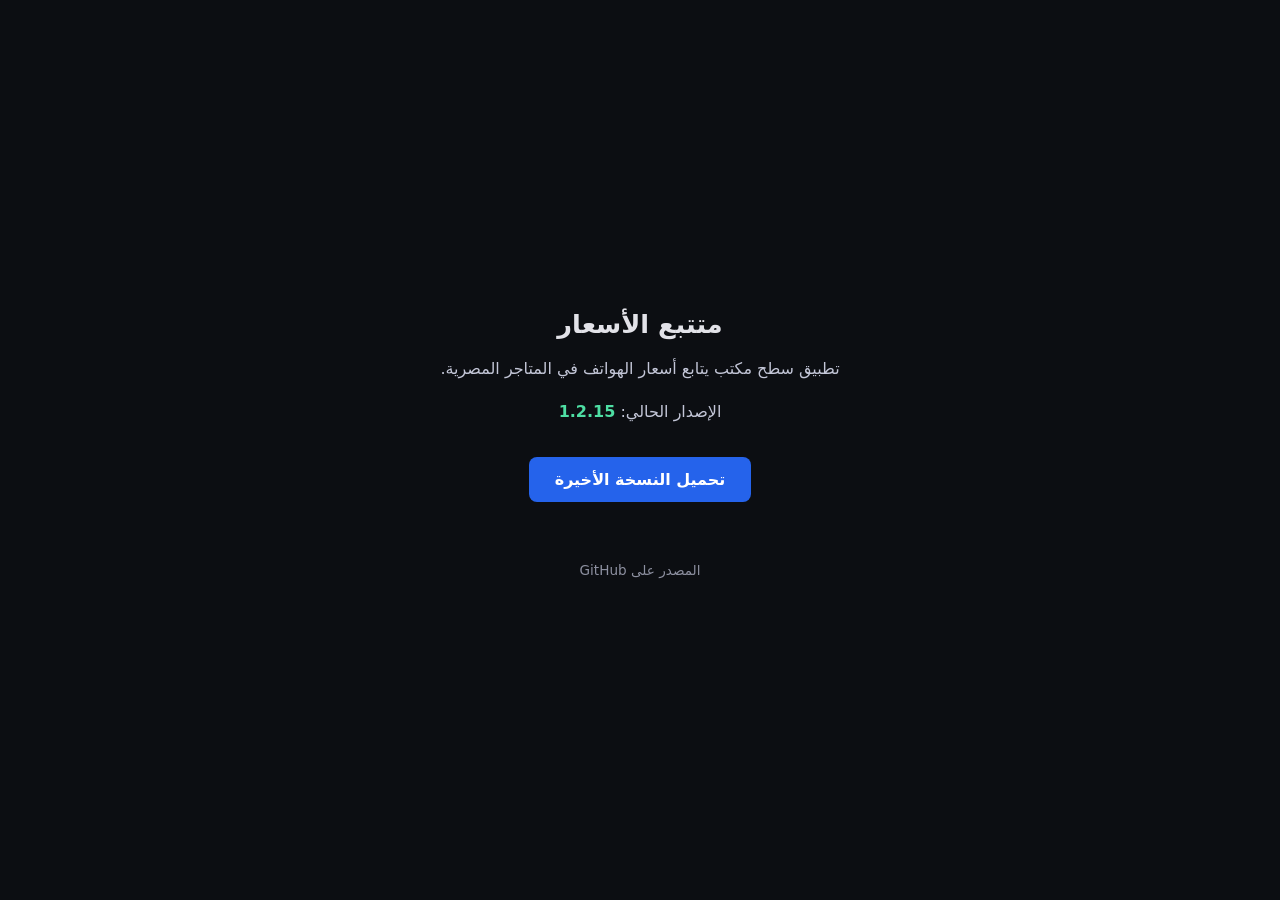
<file: index.html>
<!DOCTYPE html>
<html lang="ar" dir="rtl">
<head>
<meta charset="utf-8">
<meta name="viewport" content="width=device-width, initial-scale=1">
<title>متتبع الأسعار</title>
<style>
  body{background:#0c0e12;color:#e2e2e8;font-family:system-ui,"Segoe UI",sans-serif;
       margin:0;display:flex;min-height:100vh;align-items:center;justify-content:center}
  .c{max-width:34rem;padding:2.5rem;text-align:center}
  h1{font-size:1.6rem;margin:0 0 .5rem}
  p{color:#c3c6d7;line-height:1.7}
  a{display:inline-block;margin-top:1rem;padding:.8rem 1.6rem;border-radius:8px;
    background:#2563eb;color:#fff;text-decoration:none;font-weight:600}
  a:hover{background:#0053db}
  .v{color:#4edea3;font-weight:600}
  footer{margin-top:2rem;font-size:.85rem;color:#8d90a0}
</style>
</head>
<body>
  <div class="c">
    <h1>متتبع الأسعار</h1>
    <p>تطبيق سطح مكتب يتابع أسعار الهواتف في المتاجر المصرية.</p>
    <p>الإصدار الحالي: <span class="v" id="v">…</span></p>
    <a href="https://github.com/ahmedverona34-bot/price-tracker/releases/latest"
       id="dl">تحميل النسخة الأخيرة</a>
    <footer><a href="https://github.com/ahmedverona34-bot/price-tracker"
             style="background:none;color:#8d90a0;font-weight:400">المصدر على GitHub</a></footer>
  </div>
<script>
  // latest.txt is the same manifest the app reads on launch.
  fetch("latest.txt")
    .then(function (r) { return r.ok ? r.text() : ""; })
    .then(function (t) {
      var ver = (t.split("\n")[0] || "").trim();
      if (!ver) return;
      document.getElementById("v").textContent = ver;
      var url = (t.split("\n")[1] || "").trim();
      if (url) document.getElementById("dl").href = url;
    })
    .catch(function () { /* page stays useful without the manifest */ });
</script>
</body>
</html>
</file>
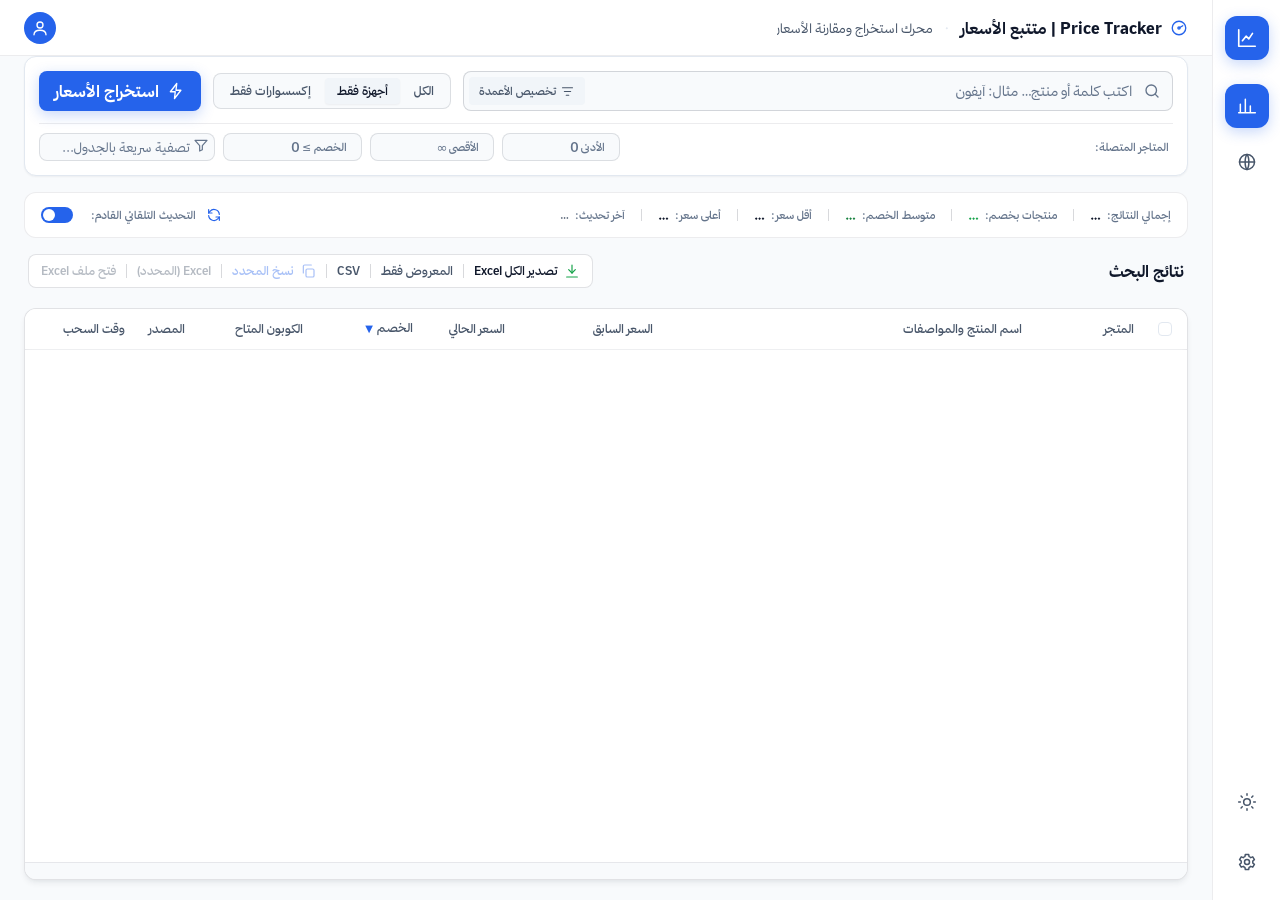
<file: ui/index.html>
<!DOCTYPE html>
<html lang="ar" dir="rtl" data-theme="light">
<head>
<meta charset="utf-8">
<meta name="viewport" content="width=device-width, initial-scale=1">
<title>متتبع الأسعار</title>
<link rel="stylesheet" href="fonts.css">
<link rel="stylesheet" href="styles.css">
<link rel="stylesheet" href="animations.css">
<script>
/* Pre-paint theme: the saved choice lands before the first frame so the
   window never flashes the other theme on launch. */
try {
  var t = localStorage.getItem("pt-theme");
  if (t === "dark" || t === "light")
    document.documentElement.setAttribute("data-theme", t);
  var a = localStorage.getItem("pt-appearance");
  if (a) document.documentElement.setAttribute("data-appearance", a);
  var fs = localStorage.getItem("pt-font-scale");
  if (fs) document.documentElement.setAttribute("data-font-scale", fs);
} catch (e) {}
</script>
</head>
<body>
<div id="app">

  <!-- ===================================================================
       Aside rail — w-[68px] fixed right, mirrors the reference shell
       =================================================================== -->
  <aside id="rail" aria-label="التنقل">
    <div class="rail-top">
      <div class="rail-logo" title="متتبع الأسعار">
        <svg viewBox="0 0 24 24" fill="none" stroke="currentColor" stroke-width="1.8" stroke-linecap="round" stroke-linejoin="round"><path d="M3 3v18h18"/><path d="M7 15l4-5 3 3 4-6"/></svg>
      </div>
      <nav class="rail-nav">
        <button class="rail-btn hover-pop active" data-page="search" title="جدول الأسعار المباشر" aria-label="جدول الأسعار المباشر">
          <svg viewBox="0 0 24 24" fill="none" stroke="currentColor" stroke-width="1.8" stroke-linecap="round"><path d="M4 20V10M10 20V4M16 20v-8M22 20H2"/></svg>
        </button>
        <button class="rail-btn hover-pop" data-page="sites" title="مصادر البيانات" aria-label="مصادر البيانات">
          <svg viewBox="0 0 24 24" fill="none" stroke="currentColor" stroke-width="1.8" stroke-linecap="round" stroke-linejoin="round"><circle cx="12" cy="12" r="9"/><path d="M3 12h18M12 3c3 3.5 3 14.5 0 18M12 3c-3 3.5-3 14.5 0 18"/></svg>
        </button>
      </nav>
    </div>
    <div class="rail-bottom">
      <button id="updateRailBtn" class="rail-btn rail-update hidden" title="في نسخة جديدة، اضغط للتحديث" aria-label="تحديث البرنامج">
        <svg viewBox="0 0 24 24" fill="none" stroke="currentColor" stroke-width="1.8" stroke-linecap="round" stroke-linejoin="round"><path d="M21 12a9 9 0 1 1-2.64-6.36"/><path d="M21 3v6h-6"/></svg>
        <span class="rail-update-dot" aria-hidden="true"></span>
      </button>
      <button id="themeBtn" class="rail-btn" title="التبديل إلى الوضع الداكن" aria-label="تبديل المظهر">
        <svg id="themeIconMoon" class="hidden" viewBox="0 0 24 24" fill="none" stroke="currentColor" stroke-width="1.8" stroke-linecap="round" stroke-linejoin="round"><path d="M21 12.8A9 9 0 1 1 11.2 3a7 7 0 0 0 9.8 9.8z"/></svg>
        <svg id="themeIconSun" viewBox="0 0 24 24" fill="none" stroke="currentColor" stroke-width="1.8" stroke-linecap="round"><circle cx="12" cy="12" r="4"/><path d="M12 2v2M12 20v2M4.9 4.9l1.4 1.4M17.7 17.7l1.4 1.4M2 12h2M20 12h2M4.9 19.1l1.4-1.4M17.7 6.3l1.4-1.4"/></svg>
      </button>
      <button id="settingsTopBtn" class="rail-btn" title="الإعدادات" aria-label="الإعدادات" aria-haspopup="true" aria-expanded="false">
        <svg viewBox="0 0 24 24" fill="none" stroke="currentColor" stroke-width="1.8" stroke-linecap="round" stroke-linejoin="round"><circle cx="12" cy="12" r="3"/><path d="M19 12a7 7 0 0 0-.1-1.2l2-1.6-2-3.4-2.4 1a7 7 0 0 0-2-1.2L14 3h-4l-.5 2.6a7 7 0 0 0-2 1.2l-2.4-1-2 3.4 2 1.6A7 7 0 0 0 5 12c0 .4 0 .8.1 1.2l-2 1.6 2 3.4 2.4-1a7 7 0 0 0 2 1.2L10 21h4l.5-2.6a7 7 0 0 0 2-1.2l2.4 1 2-3.4-2-1.6c.06-.4.1-.8.1-1.2z"/></svg>
      </button>
    </div>
  </aside>

  <div id="center">

    <!-- =================================================================
         Fixed header — h-14, brand left, engine pill + avatar right
         ================================================================= -->
    <header id="topbar">
      <div class="brand">
        <div class="brand-txt">
          <svg viewBox="0 0 24 24" fill="none" stroke="currentColor" stroke-width="1.8" stroke-linecap="round" stroke-linejoin="round"><circle cx="12" cy="12" r="9"/><path d="M12 12l5-3"/><circle cx="12" cy="12" r="1.5"/></svg>
          <strong>Price Tracker | متتبع الأسعار</strong>
        </div>
        <span class="brand-sep">•</span>
        <span class="brand-sub">محرك استخراج ومقارنة الأسعار</span>
      </div>
      <div class="topbar-right">
        <div class="avatar" title="حساب المستخدم" aria-hidden="true">
          <svg viewBox="0 0 24 24" fill="none" stroke="currentColor" stroke-width="1.8" stroke-linecap="round" stroke-linejoin="round"><circle cx="12" cy="8" r="4"/><path d="M4 21c0-4 3.6-6 8-6s8 2 8 6"/></svg>
        </div>
      </div>
    </header>

    <!-- ================= PAGE: search / results ================= -->
    <section id="page-search" class="page active">
      <div class="page-inner">

        <!-- ---- Extraction & filter surface ---- -->
        <section class="extract rise rise-1" aria-label="البحث والفلاتر">
          <div class="extract-row">
            <div class="search-bar">
              <span class="search-icon">
                <svg viewBox="0 0 24 24" fill="none" stroke="currentColor" stroke-width="1.8" stroke-linecap="round"><circle cx="11" cy="11" r="7"/><path d="M20 20l-3.5-3.5"/></svg>
              </span>
              <input id="q" type="text" placeholder="اكتب كلمة أو منتج… مثال: آيفون" autocomplete="off" aria-label="كلمة البحث">
              <div class="search-inset">
                <div class="colmenu-wrap">
                  <button id="colBtn" class="search-inset-btn">
                    <svg viewBox="0 0 24 24" fill="none" stroke="currentColor" stroke-width="1.8" stroke-linecap="round" stroke-linejoin="round"><path d="M4 6h16M7 12h10M10 18h4"/></svg>
                    <span>تخصيص الأعمدة</span>
                  </button>
                  <div id="colMenu" class="hidden"></div>
                </div>
              </div>
            </div>

            <!-- Order follows the reference: الكل, then the device default,
                 then accessories. renderKind() moves .active to the saved one. -->
            <div class="segmented" id="kindSeg" role="group" aria-label="النوع">
              <button data-kind="الكل" class="pill-lift">الكل</button>
              <button data-kind="أجهزة فقط" class="pill-lift active">أجهزة فقط</button>
              <button data-kind="إكسسوارات فقط" class="pill-lift">إكسسوارات فقط</button>
            </div>

            <button id="searchBtn" class="btn-primary">
              <svg viewBox="0 0 24 24" fill="none" stroke="currentColor" stroke-width="1.8" stroke-linecap="round" stroke-linejoin="round"><path d="M13 2L4.5 13H11l-1 9 8.5-11H12l1-9z"/></svg>
              <span>استخراج الأسعار</span>
            </button>
          </div>

          <div class="extract-sub">
            <div class="sub-group">
              <span class="sub-label">المتاجر المتصلة:</span>
              <div id="siteChips" class="chips" aria-label="فلتر المواقع"></div>
            </div>
            <div class="sub-group">
              <label class="bound" title="أقل سعر">
                <span>الأدنى</span>
                <input id="fMin" type="text" inputmode="numeric" placeholder="0" aria-label="أقل سعر">
              </label>
              <label class="bound" title="أعلى سعر">
                <span>الأقصى</span>
                <input id="fMax" type="text" inputmode="numeric" placeholder="∞" aria-label="أعلى سعر">
              </label>
              <label class="bound" title="أقل خصم %">
                <span>الخصم ≥</span>
                <input id="fDisc" type="text" inputmode="numeric" placeholder="0" aria-label="أقل خصم">
              </label>
              <div class="mini-search">
                <input id="liveFilter" type="text" placeholder="تصفية سريعة بالجدول..." aria-label="تصفية سريعة بالجدول">
                <svg viewBox="0 0 24 24" fill="none" stroke="currentColor" stroke-width="1.8" stroke-linecap="round" stroke-linejoin="round"><path d="M3 5h18l-7 8v6l-4 2v-8z"/></svg>
              </div>
            </div>
          </div>
        </section>

        <!-- ---- Summary metric ribbon ---- -->
        <section class="ribbon rise rise-2" id="statCards" aria-label="ملخص النتائج">
          <div class="ribbon-metrics">
            <div class="metric"><span class="k">إجمالي النتائج:</span><span class="v" id="statTotal">…</span></div>
            <span class="metric-sep"></span>
            <div class="metric"><span class="k">منتجات بخصم:</span><span class="v green" id="statDisc">…</span></div>
            <span class="metric-sep"></span>
            <div class="metric"><span class="k">متوسط الخصم:</span><span class="v green-fixed" id="statAvg">…</span></div>
            <span class="metric-sep"></span>
            <div class="metric"><span class="k">أقل سعر:</span><span class="v" id="statMin">…</span></div>
            <span class="metric-sep"></span>
            <div class="metric"><span class="k">أعلى سعر:</span><span class="v" id="statMax">…</span></div>
            <span class="metric-sep"></span>
            <div class="metric"><span class="k">آخر تحديث:</span><span class="v soft" id="statUpdated">…</span></div>
          </div>
          <div class="ribbon-sync">
            <div class="sync-group">
              <button id="refreshNowBtn" class="sync-btn" type="button" title="تحديث فوري" aria-label="تحديث فوري">
                <svg class="sync-rotate" viewBox="0 0 24 24" fill="none" stroke="currentColor" stroke-width="1.8" stroke-linecap="round" stroke-linejoin="round"><path d="M20 11a8 8 0 0 0-14-4.5L4 9"/><path d="M4 4v5h5"/><path d="M4 13a8 8 0 0 0 14 4.5L20 15"/><path d="M20 20v-5h-5"/></svg>
              </button>
              <span class="k">التحديث التلقائي القادم:</span>
              <span class="v" id="countdown"></span>
            </div>
            <label class="switch">
              <input type="checkbox" id="autoChk" checked>
              <span class="knob"></span>
            </label>
          </div>
        </section>

        <!-- ---- Table toolbar ---- -->
        <section class="toolbar rise rise-3">
          <div class="toolbar-left">
            <h2 id="sectionTitle">نتائج البحث</h2>
            <span id="liveBadge" class="pill pill-live hidden">
              <span class="dot-wrap"><span class="dot ok"></span><span class="ping-ring" aria-hidden="true"></span></span>محدّث لحظياً
            </span>
            <span id="selCount"></span>
            <span id="rowCount"></span>
          </div>
          <div class="toolbar-right">
            <span id="summary" class="summary"></span>
            <div class="btn-group" role="group" aria-label="التصدير">
              <button id="expAllBtn" class="on">
                <svg viewBox="0 0 24 24" fill="none" stroke="currentColor" stroke-width="1.8" stroke-linecap="round" stroke-linejoin="round" style="color:var(--secondary)"><path d="M12 3v12"/><path d="M7 10l5 5 5-5"/><path d="M4 21h16"/></svg>
                <span>تصدير الكل Excel</span>
              </button>
              <span class="sep"></span>
              <button id="expViewBtn">المعروض فقط</button>
              <span class="sep"></span>
              <button id="expCsvBtn">CSV</button>
              <span class="sep"></span>
              <button id="copySelBtn" class="accent" disabled>
                <svg viewBox="0 0 24 24" fill="none" stroke="currentColor" stroke-width="1.8" stroke-linecap="round" stroke-linejoin="round"><rect x="9" y="9" width="12" height="12" rx="2"/><path d="M5 15V5a2 2 0 0 1 2-2h10"/></svg>
                <span>نسخ المحدد</span>
              </button>
              <span class="sep"></span>
              <button id="expSelBtn" disabled>Excel (المحدد)</button>
              <span class="sep"></span>
              <button id="openBtn" disabled>فتح ملف Excel</button>
            </div>
          </div>
        </section>

        <!-- ---- The sticky data table ---- -->
          <!-- mb-3 on the sections above is the reference's own rhythm -->
        <div class="table-card rise rise-4">
          <div class="table-wrap">
            <table id="grid" aria-label="نتائج الأسعار">
              <thead><tr id="headRow"></tr></thead>
              <tbody id="tbody"></tbody>
            </table>
            <!-- No startup prompt: the table starts bare and the skeleton takes
                 over the moment a search runs. This panel is only for a search
                 that came back with nothing. -->
            <div id="noMatch" class="empty hidden">
              <span class="empty-mark float-subtle">
                <svg viewBox="0 0 24 24" fill="none" stroke="currentColor" stroke-width="1.6" stroke-linecap="round" stroke-linejoin="round"><path d="M12 8v5"/><path d="M12 16.5v.5"/><circle cx="12" cy="12" r="9"/></svg>
              </span>
              <h3>لا توجد نتائج ضمن هذا الفلتر</h3>
              <p id="noMatchWhy">يُرجى رفع الحد الأدنى للسعر أو إزالة الفلتر</p>
              <button id="resetFiltersBtn" class="btn-outline">إلغاء الفلتر</button>
            </div>
          </div>

          <!-- All matching rows are drawn at once; this bar scrolls with the
               table and only reports how many are on screen. -->
          <div class="table-foot">
            <span class="foot-k" id="rowTotal"></span>
          </div>
        </div>
      </div>
    </section>

    <!-- ================= PAGE: sources ================= -->
    <section id="page-sites" class="page">
      <div class="page-inner">
        <div>
          <h1 class="page-title">
            <svg viewBox="0 0 24 24" fill="none" stroke="currentColor" stroke-width="1.8" stroke-linecap="round" stroke-linejoin="round"><circle cx="12" cy="12" r="9"/><path d="M3 12h18M12 3c3 3.5 3 14.5 0 18M12 3c-3 3.5-3 14.5 0 18"/></svg>
            مصادر البيانات
          </h1>
          <p class="page-intro">يمكن تفعيل أي موقع أو تعطيله من هنا دون الحاجة إلى تعديل ملف sites.json.</p>
        </div>

        <div class="kpi-grid" id="siteStats" aria-label="حالة المصادر"></div>

        <section class="extract add-store">
          <div class="extract-row">
            <div class="add-store-intro">
              <div class="extract-title">إضافة متجر جديد</div>
              <p class="extract-hint">الصق رابط أي متجر، والبرنامج يجرب كل طرق الاستخراج معًا ويحفظ الطريقة الفائزة.</p>
            </div>
            <button id="openStoreModalBtn" class="btn-primary">إضافة متجر</button>
          </div>
        </section>

        <section class="extract">
          <div class="sites-search">
            <div class="mini-search">
              <input id="siteSearch" type="text" placeholder="ابحث عن متجر…" aria-label="البحث في المصادر">
              <svg viewBox="0 0 24 24" fill="none" stroke="currentColor" stroke-width="1.8" stroke-linecap="round" stroke-linejoin="round"><circle cx="11" cy="11" r="7"/><path d="M20 20l-3.5-3.5"/></svg>
            </div>
            <button id="sitesRefreshBtn" class="btn-outline sm">تحديث الحالة</button>
          </div>

          <div class="table-card rise rise-3">
            <div class="table-wrap slim">
              <table id="sitesTable" aria-label="مصادر البيانات">
                <thead><tr id="sitesHead"></tr></thead>
                <tbody id="sitesBody"></tbody>
              </table>
            </div>
          </div>
        </section>
      </div>
    </section>

        <!-- settings moved to topbar glass menu -->


  </div>
</div>
<!-- ================= DIALOG: add store race ================= -->
<div id="storeModal" class="modal-backdrop hidden" role="dialog" aria-modal="true" aria-label="إضافة متجر جديد">
  <div class="modal-card">
    <div class="modal-head">
      <h2 class="modal-title">إضافة متجر جديد</h2>
      <button id="storeModalClose" class="icon-btn" aria-label="إغلاق">✕</button>
    </div>
    <div class="modal-body">
      <label class="field-label" for="storeUrlInput">رابط المتجر</label>
      <input id="storeUrlInput" type="text" dir="ltr" placeholder="https://example.com"
             autocomplete="off" spellcheck="false">
      <label class="field-label" for="storeKeywordInput">كلمة الاختبار (اختياري)</label>
      <input id="storeKeywordInput" type="text" placeholder="iphone"
             autocomplete="off" spellcheck="false">
      <div class="modal-actions">
        <button id="storeAutoBtn" class="btn-primary">استخراج تلقائي بكل الطرق</button>
        <button id="storeModalCancelBtn" class="btn-outline sm hidden">إلغاء الفحص</button>
      </div>
      <div id="storeMethodsList" class="methods-list" aria-live="polite"></div>
      <p id="storeModalMsg" class="add-store-msg" role="status" aria-live="polite" hidden></p>
    </div>
  </div>
</div>
<div id="settingsFloat">
<div id="settingsMenu" class="glass-menu hidden" role="menu" aria-label="قائمة الإعدادات">
            <button class="glass-menu-btn" data-panel="panel-filters" role="menuitem">
              <svg viewBox="0 0 24 24" fill="none" stroke="currentColor" stroke-width="1.8" stroke-linecap="round" stroke-linejoin="round"><path d="M3 4h18l-7 8v6l-4 2v-8z"/></svg>
              <span>فلترة النتائج</span>
            </button>
            <button class="glass-menu-btn" data-panel="panel-refresh" role="menuitem">
              <svg viewBox="0 0 24 24" fill="none" stroke="currentColor" stroke-width="1.8" stroke-linecap="round" stroke-linejoin="round"><path d="M20 11a8 8 0 0 0-14-4.5L4 9"/><path d="M4 4v5h5"/><path d="M4 13a8 8 0 0 0 14 4.5L20 15"/><path d="M20 20v-5h-5"/></svg>
              <span>التحديث التلقائي</span>
            </button>
            <button class="glass-menu-btn" data-panel="panel-update" role="menuitem">
              <svg viewBox="0 0 24 24" fill="none" stroke="currentColor" stroke-width="1.8" stroke-linecap="round" stroke-linejoin="round"><path d="M21 12a9 9 0 1 1-2.64-6.36"/><path d="M21 3v6h-6"/></svg>
              <span>تحديث البرنامج</span>
            </button>
            <button class="glass-menu-btn" data-panel="panel-appearance" role="menuitem">
              <svg viewBox="0 0 24 24" fill="none" stroke="currentColor" stroke-width="1.8" stroke-linecap="round" stroke-linejoin="round"><circle cx="12" cy="12" r="9"/><path d="M12 3v3M12 18v3M3 12h3M18 12h3M5.6 5.6l2.1 2.1M16.3 16.3l2.1 2.1M5.6 18.4l2.1-2.1M16.3 7.7l2.1-2.1"/></svg>
              <span>المظهر</span>
            </button>
            <div class="glass-menu-foot">
              <button id="saveAdvBtn" class="btn-primary">
                <svg viewBox="0 0 24 24" fill="none" stroke="currentColor" stroke-width="1.8" stroke-linecap="round" stroke-linejoin="round"><path d="M20 6L9 17l-5-5"/></svg>
                <span>حفظ الإعدادات</span>
              </button>
              <span class="glass-saved">آخر حفظ: <span id="settingsSavedAt">…</span></span>
            </div>
          </div>
          <div id="settingsPanels">
            <div class="glass-panel hidden" id="panel-filters" role="dialog" aria-label="فلترة النتائج">
              <div class="glass-panel-head">
                <span class="glass-panel-icon"><svg viewBox="0 0 24 24" fill="none" stroke="currentColor" stroke-width="1.8" stroke-linecap="round" stroke-linejoin="round"><path d="M3 4h18l-7 8v6l-4 2v-8z"/></svg></span>
                <div><h3>فلترة النتائج والاستبعاد</h3><p>الكلمات المستبعدة والحد الأدنى للسعر.</p></div>
              </div>
              <div class="field">
                <div class="field-head">
                  <label class="field-label" for="exclAdd">الكلمات المستبعدة</label>
                  <button id="exclClearBtn" class="link-btn" type="button">إعادة ضبط</button>
                </div>
                <div class="tag-input-row">
                  <div class="input-icon-wrap">
                    <span class="input-icon"><svg viewBox="0 0 24 24" fill="none" stroke="currentColor" stroke-width="1.8" stroke-linecap="round" stroke-linejoin="round"><circle cx="12" cy="12" r="9"/><path d="M5.6 5.6l12.8 12.8"/></svg></span>
                    <input id="exclAdd" type="text" class="input has-icon-end" placeholder="كلمة للاستبعاد واضغط Enter…" aria-label="إضافة كلمة مستبعدة">
                  </div>
                  <button id="exclAddBtn" class="btn-outline add-btn" type="button">
                    <svg viewBox="0 0 24 24" fill="none" stroke="currentColor" stroke-width="1.8" stroke-linecap="round" stroke-linejoin="round"><path d="M12 5v14M5 12h14"/></svg>
                    <span>إضافة</span>
                  </button>
                </div>
                <div id="exclChips" class="chips tag-box" aria-label="الكلمات المستبعدة"></div>
                <textarea id="excludeBox" rows="3" dir="rtl" aria-label="كلمات مستبعدة" class="hidden"></textarea>
              </div>
              <div class="field">
                <label class="field-label" for="minBox">الحد الأدنى للسعر</label>
                <div class="input-icon-wrap">
                  <input id="minBox" type="text" inputmode="numeric" class="input has-suffix mono" placeholder="مثال: 15000" aria-label="أقل سعر يدوي">
                  <span class="input-suffix" aria-hidden="true">ج.م</span>
                </div>
                <span class="field-hint">تجاهل المنتجات الأقل من هذا السعر.</span>
              </div>
            </div>
            <div class="glass-panel hidden" id="panel-refresh" role="dialog" aria-label="التحديث التلقائي">
              <div class="glass-panel-head">
                <span class="glass-panel-icon"><svg viewBox="0 0 24 24" fill="none" stroke="currentColor" stroke-width="1.8" stroke-linecap="round" stroke-linejoin="round"><path d="M20 11a8 8 0 0 0-14-4.5L4 9"/><path d="M4 4v5h5"/><path d="M4 13a8 8 0 0 0 14 4.5L20 15"/><path d="M20 20v-5h-5"/></svg></span>
                <div><h3>التحديث التلقائي</h3><p>وتيرة إعادة سحب الأسعار المباشرة.</p></div>
              </div>
              <div class="segmented wrap pill-lift-group" id="refreshSeg" role="group" aria-label="فترة التحديث">
                <button data-sec="60">كل دقيقة</button>
                <button data-sec="300">كل 5 دقائق</button>
                <button data-sec="600" class="active">كل 10 دقائق</button>
                <button data-sec="900">كل 15 دقيقة</button>
                <button data-sec="1800">كل 30 دقيقة</button>
                <button data-sec="0">يدوي فقط</button>
              </div>
            </div>
            <div class="glass-panel hidden" id="panel-update" role="dialog" aria-label="تحديث البرنامج">
              <div class="glass-panel-head">
                <span class="glass-panel-icon"><svg viewBox="0 0 24 24" fill="none" stroke="currentColor" stroke-width="1.8" stroke-linecap="round" stroke-linejoin="round"><path d="M21 12a9 9 0 1 1-2.64-6.36"/><path d="M21 3v6h-6"/></svg></span>
                <div><h3>تحديث البرنامج</h3><p>التحقق من نسخة أحدث وتثبيتها.</p></div>
              </div>
              <p id="updateVerLine" class="kv">الإصدار المثبّت: …</p>
              <p id="updateStateLine" class="kv">لم يتم الفحص بعد.</p>
              <div class="btn-row">
                <button id="checkUpdateBtn" class="btn-outline">
                  <svg viewBox="0 0 24 24" fill="none" stroke="currentColor" stroke-width="1.8" stroke-linecap="round" stroke-linejoin="round"><path d="M21 12a9 9 0 1 1-2.64-6.36"/><path d="M21 3v6h-6"/></svg>
                  <span id="checkUpdateLabel">البحث عن تحديث</span>
                </button>
                <button id="installUpdateBtn" class="btn-primary hidden">
                  <svg viewBox="0 0 24 24" fill="none" stroke="currentColor" stroke-width="1.8" stroke-linecap="round" stroke-linejoin="round"><path d="M12 3v12"/><path d="M7 11l5 5 5-5"/><path d="M4 20h16"/></svg>
                  <span>تنزيل وتثبيت</span>
                </button>
              </div>
            </div>
            <div class="glass-panel hidden" id="panel-appearance" role="dialog" aria-label="المظهر">
              <div class="glass-panel-head">
                <span class="glass-panel-icon"><svg viewBox="0 0 24 24" fill="none" stroke="currentColor" stroke-width="1.8" stroke-linecap="round" stroke-linejoin="round"><circle cx="12" cy="12" r="9"/><path d="M12 3v3M12 18v3M3 12h3M18 12h3M5.6 5.6l2.1 2.1M16.3 16.3l2.1 2.1M5.6 18.4l2.1-2.1M16.3 7.7l2.1-2.1"/></svg></span>
                <div><h3>المظهر</h3><p>لوحة الألوان وحجم الخط.</p></div>
              </div>
              <div class="field">
                <span class="field-label">لوحة الألوان</span>
                <div id="appearGrid" class="appear-grid"></div>
              </div>
              <div class="field">
                <div class="field-head">
                  <label class="field-label" for="fontScale">حجم الخط</label>
                  <span class="font-slider-val" id="fontScaleVal">متوسط</span>
                </div>
                <div class="font-slider-row">
                  <input id="fontScale" type="range" min="0" max="2" step="1" value="1" aria-label="حجم الخط">
                </div>
              </div>
            </div>
          </div>
</div>
  <div id="toasts" aria-live="polite"></div>
<script src="app.js"></script>
</body>
</html>
</file>
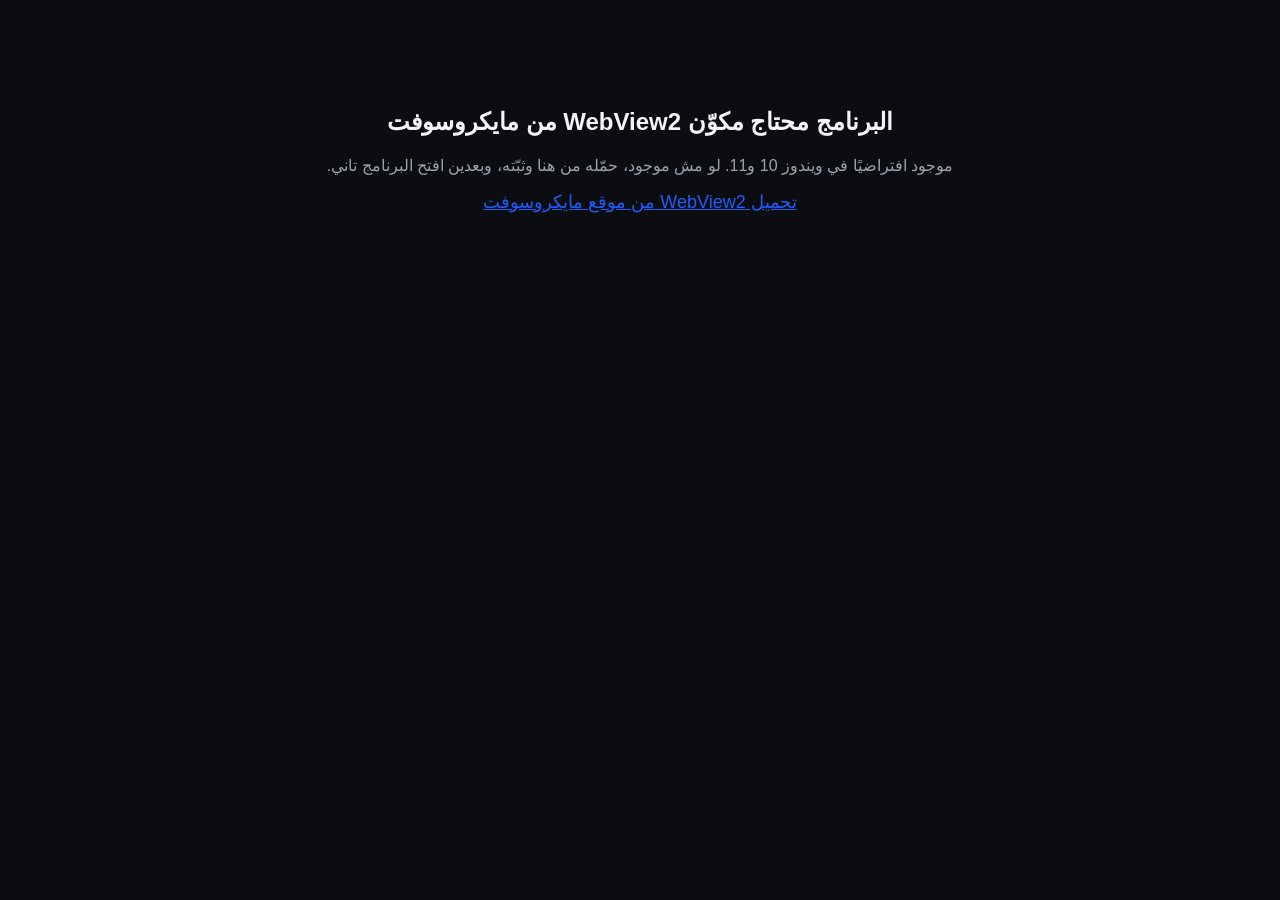
<file: ui/webview2-missing.html>
<!DOCTYPE html>
<html lang="ar" dir="rtl">
<head>
<meta charset="utf-8">
<title>مطلوب WebView2</title>
<style>
  body { font-family: "Segoe UI", Tahoma, sans-serif; background: #0b0d10;
         color: #f2f4f7; text-align: center; padding: 80px 20px; }
  a { color: #1f5cff; font-size: 18px; }
  p { color: #9aa3af; }
</style>
</head>
<body>
<h2>البرنامج محتاج مكوّن WebView2 من مايكروسوفت</h2>
<p>موجود افتراضيًا في ويندوز 10 و11. لو مش موجود، حمّله من هنا وثبّته، وبعدين افتح البرنامج تاني.</p>
<p><a href="https://developer.microsoft.com/microsoft-edge/webview2/">تحميل WebView2 من موقع مايكروسوفت</a></p>
</body>
</html>
</file>
<file: ui/fonts.css>
/* Thmanyah Sans only. Weights 300/400/500/700/900. Never 600.
   OTF files are used unmodified, referenced directly. */
@font-face {
  font-family: "Thmanyah Sans";
  src: url("fonts/thmanyahsans-Light.otf") format("opentype");
  font-weight: 300; font-style: normal; font-display: swap;
}
@font-face {
  font-family: "Thmanyah Sans";
  src: url("fonts/thmanyahsans-Regular.otf") format("opentype");
  font-weight: 400; font-style: normal; font-display: swap;
}
@font-face {
  font-family: "Thmanyah Sans";
  src: url("fonts/thmanyahsans-Medium.otf") format("opentype");
  font-weight: 500; font-style: normal; font-display: swap;
}
@font-face {
  font-family: "Thmanyah Sans";
  src: url("fonts/thmanyahsans-Bold.otf") format("opentype");
  font-weight: 700; font-style: normal; font-display: swap;
}
@font-face {
  font-family: "Thmanyah Sans";
  src: url("fonts/thmanyahsans-Black.otf") format("opentype");
  font-weight: 900; font-style: normal; font-display: swap;
}
</file>
<file: ui/styles.css>
/* ===========================================================================
   Price Tracker — layout, ported from the Stitch "Price Tracker Dark RTL"
   design system.
   ---------------------------------------------------------------------------
   The class names, element nesting, spacing steps, colours and type scale here
   mirror the reference `code.html` markup one-to-one: same rail, same header,
   same four stacked sections, same table card, same footer, same toast. Where
   the reference uses a Tailwind utility, the matching rule is below under the
   same name, so the port can be checked against the source line by line.

   Three deliberate substitutions, all required by this project:
   1. Typeface is Thmanyah Sans (self-hosted), not IBM Plex / Material Symbols.
      Icons are therefore inline SVG rather than ligature glyphs.
   2. Weight 600 does not exist in Thmanyah Sans; see tokens.css for the map.
   3. No letter-spacing: tracking breaks Arabic letter joining.

   What is deliberately NOT here: every reference feature the program does not
   have — product picker, "add a store", per-store test buttons, proxy/browser
   engine settings, request timeout, Super Deals. Those screens' controls were
   dropped rather than stubbed, because a dead control is worse than no
   control. The pages themselves keep this project's real functions.
   =========================================================================== */

@import url("tokens.css");

/* ===========================================================================
   Base — mirrors the reference @layer base block
   =========================================================================== */
* { box-sizing: border-box; }

html, body {
  margin: 0;
  padding: 0;
  height: 100%;
  background: var(--surface-container-lowest);
  color: var(--on-surface);
  font-family: "Thmanyah Sans", system-ui, -apple-system, sans-serif;
  font-size: var(--fs-body-md-size);
  line-height: var(--fs-body-md-lh);
  letter-spacing: 0;
  -webkit-font-smoothing: antialiased;
  overscroll-behavior: none;
}

#app { min-height: 100vh; background: var(--surface-container-lowest); }

h1, h2, h3, h4 { margin: 0; letter-spacing: 0; }
button { font-family: inherit; }

.muted  { color: var(--outline); }
.spacer { flex: 1 1 auto; }
.hidden { display: none !important; }
.num    { font-variant-numeric: tabular-nums lining-nums; }

/* The reference hides scrollbars entirely on the shell; the data table needs a
   visible affordance, so those are themed instead of removed. */
*::-webkit-scrollbar        { width: 10px; height: 10px; }
*::-webkit-scrollbar-track  { background: transparent; }
*::-webkit-scrollbar-thumb  { background: var(--surface-container-high);
                              border-radius: var(--r-full);
                              border: 3px solid var(--surface-container-lowest); }
*::-webkit-scrollbar-thumb:hover { background: var(--surface-container-highest); }

::selection { background: color-mix(in srgb, var(--primary-container) 22%, transparent); }

:focus-visible { outline: 2px solid var(--primary-container); outline-offset: 2px; }

/* ===========================================================================
   Type roles — verbatim sizes from tokens.css
   =========================================================================== */
.font-headline-xl, .font-headline-lg, .font-headline-md, .font-headline-sm,
.font-body-lg, .font-body-md, .font-body-sm, .font-data-metric,
.font-data-mono, .font-label-md, .font-label-sm { letter-spacing: 0; }

.font-headline-xl { font-size: var(--fs-headline-xl-size); line-height: var(--fs-headline-xl-lh); font-weight: var(--fs-headline-xl-w); }
.font-headline-lg { font-size: var(--fs-headline-lg-size); line-height: var(--fs-headline-lg-lh); font-weight: var(--fs-headline-lg-w); }
.font-headline-md { font-size: var(--fs-headline-md-size); line-height: var(--fs-headline-md-lh); font-weight: var(--fs-headline-md-w); }
.font-headline-sm { font-size: var(--fs-headline-sm-size); line-height: var(--fs-headline-sm-lh); font-weight: var(--fs-headline-sm-w); }
.font-body-lg { font-size: var(--fs-body-lg-size); line-height: var(--fs-body-lg-lh); font-weight: var(--fs-body-lg-w); }
.font-body-md { font-size: var(--fs-body-md-size); line-height: var(--fs-body-md-lh); font-weight: var(--fs-body-md-w); }
.font-body-sm { font-size: var(--fs-body-sm-size); line-height: var(--fs-body-sm-lh); font-weight: var(--fs-body-sm-w); }
.font-data-metric { font-size: var(--fs-data-metric-size); line-height: var(--fs-data-metric-lh); font-weight: var(--fs-data-metric-w); font-variant-numeric: tabular-nums lining-nums; }
.font-data-mono { font-size: var(--fs-data-mono-size); line-height: var(--fs-data-mono-lh); font-weight: var(--fs-data-mono-w); font-variant-numeric: tabular-nums lining-nums; }
.font-label-md { font-size: var(--fs-label-md-size); line-height: var(--fs-label-md-lh); font-weight: var(--fs-label-md-w); }
.font-label-sm { font-size: var(--fs-label-sm-size); line-height: var(--fs-label-sm-lh); font-weight: var(--fs-label-sm-w); }

/* ===========================================================================
   Shell — aside rail + fixed header, as in the reference
   =========================================================================== */
/* `right`/`left` are physical, like the reference's `fixed right-0` and
   `pr-[68px]`. Logical properties here would flip the rail to the wrong edge. */
#rail {
  position: fixed;
  top: 0;
  right: 0;
  height: 100%;
  width: var(--rail-w);
  z-index: 50;
  background: var(--surface-container-low);
  display: flex;
  flex-direction: column;
  align-items: center;
  justify-content: space-between;
  padding: var(--space-lg) 0;
}

.rail-top { display: flex; flex-direction: column; align-items: center; gap: var(--space-xl); width: 100%; }

.rail-logo {
  width: 44px;   /* w-11 */
  height: 44px;
  border-radius: var(--r-xl);
  background: var(--primary-container);
  color: var(--on-primary-container);
  display: flex;
  align-items: center;
  justify-content: center;
  box-shadow: var(--shadow-cta);
  cursor: pointer;
}
.rail-logo svg { width: 22px; height: 22px; }

.rail-nav { display: flex; flex-direction: column; align-items: center; gap: var(--space-md); width: 100%; padding: 0 var(--space-sm); }

.rail-btn {
  width: 44px;
  height: 44px;
  border: 0;
  border-radius: var(--r-xl);
  background: transparent;
  color: var(--on-surface-variant);
  display: flex;
  align-items: center;
  justify-content: center;
  cursor: pointer;
  transition: background-color 150ms, color 150ms;
}
.rail-btn svg { width: 20px; height: 20px; }
.rail-btn:hover { background: var(--surface-container-high); color: var(--on-surface); }
.rail-btn.active {
  background: var(--primary-container);
  color: var(--on-primary-container);
  box-shadow: var(--shadow-cta);
}

.rail-bottom { display: flex; flex-direction: column; align-items: center; gap: var(--space-lg); width: 100%; }

/* Update affordance in the rail. Hidden until the backend confirms a newer
   build exists, so the rail never carries a dead control. Sized like the
   page buttons but flat: it is a notice, not a navigation step. */
.rail-update { position: relative; width: 40px; height: 40px; }
.rail-update svg { width: 20px; height: 20px; }
.rail-update-dot {
  position: absolute;
  top: 6px; right: 6px;
  width: 8px; height: 8px;
  border-radius: var(--r-full);
  background: var(--primary);
  box-shadow: 0 0 0 2px var(--surface-container-low);
  animation: railUpdatePulse 2s ease-in-out infinite;
}
@keyframes railUpdatePulse {
  0%, 100% { opacity: 1; }
  50% { opacity: .35; }
}
@media (prefers-reduced-motion: reduce) {
  .rail-update-dot { animation: none; }
}
.rail-ver {
  font-size: var(--fs-label-sm-size);
  line-height: var(--fs-label-sm-lh);
  font-weight: var(--fs-label-sm-w);
  font-variant-numeric: tabular-nums lining-nums;
  color: var(--on-surface-variant);
}
.rail-pip {
  width: 8px; height: 8px; border-radius: var(--r-full);
  background: var(--secondary);
  box-shadow: 0 0 0 4px var(--surface-container-low);
}

/* pr-[68px] in the reference: the rail is docked to the physical right, so the
   content is inset from the right. */
#center {
  padding-right: var(--rail-w);
  min-height: 100vh;
  height: 100vh;
  overflow-y: auto;
}

#topbar {
  position: fixed;
  top: 0;
  right: var(--rail-w);
  left: 0;
  height: var(--topbar-h);
  z-index: 40;
  background: var(--lowest-90);
  /* 8px, not 12px: this bar repaints every scroll frame (content moves
     behind it), and the cheaper blur is visually identical over the
     near-opaque background. */
  backdrop-filter: blur(8px);
  display: flex;
  align-items: center;
  justify-content: space-between;
  padding: 0 var(--gutter-desktop);   /* px-6 */
}

#topbar .brand { display: flex; align-items: center; gap: var(--space-md); min-width: 0; }
#topbar .brand-txt { display: flex; align-items: center; gap: var(--space-sm); }
#topbar .brand-txt svg { width: 18px; height: 18px; color: var(--primary); }
#topbar .brand-txt strong {
  font-size: var(--fs-headline-sm-size);
  line-height: var(--fs-headline-sm-lh);
  font-weight: var(--fs-headline-sm-w);
  color: var(--on-surface);
  white-space: nowrap;
}
#topbar .brand-sep { color: var(--outline-variant); font-size: var(--fs-label-md-size); }
#topbar .brand-sub {
  font-size: var(--fs-body-sm-size);
  line-height: var(--fs-body-sm-lh);
  color: var(--on-surface-variant);
  white-space: nowrap;
  overflow: hidden;
  text-overflow: ellipsis;
}

.topbar-right { display: flex; align-items: center; gap: var(--space-lg); }

.engine-pill {
  display: flex;
  align-items: center;
  gap: var(--space-sm);
  padding: var(--space-xs) var(--space-md);
  border-radius: var(--r-full);
  background: var(--surface-container-low);
}
.engine-pill .dot { width: 8px; height: 8px; border-radius: var(--r-full); }
.engine-pill span:last-child {
  font-size: var(--fs-label-sm-size);
  line-height: var(--fs-label-sm-lh);
  font-weight: var(--fs-label-sm-w);
  font-variant-numeric: tabular-nums lining-nums;
  color: var(--on-surface-variant);
  white-space: nowrap;
}

.avatar {
  width: 32px; height: 32px;
  border-radius: var(--r-full);
  background: var(--primary);
  color: var(--on-primary);
  display: flex;
  align-items: center;
  justify-content: center;
  flex: 0 0 32px;
}
.avatar svg { width: 18px; height: 18px; }

/* Light theme needs real hairlines where dark blends into itself. */
[data-theme="light"] #topbar { border-bottom: 1px solid var(--outline-20); }
[data-theme="light"] #rail { border-left: 1px solid var(--outline-20); }

/* status dots */
.dot { width: 6px; height: 6px; border-radius: var(--r-full); background: var(--outline); flex: 0 0 auto; display: inline-block; }
.dot.ok, .dot.live { background: var(--secondary); }
.dot.slow, .dot.loading { background: var(--tertiary); }
.dot.failed, .dot.blocked { background: var(--error); }
.dot.idle { background: var(--outline); }
.dot.off { background: var(--surface-container-highest); }
.engine-pill .dot.ok { animation: pulse 1.6s ease-in-out infinite; }

@keyframes pulse { 0%, 100% { opacity: 1; } 50% { opacity: 0.45; } }

/* ===========================================================================
   Pages
   =========================================================================== */
.page { display: none; }
.page.active { display: block; }

.page-inner {
  width: 100%;
  padding-top: var(--topbar-h);
  padding-inline: var(--gutter-desktop);
  padding-bottom: var(--margin-desktop);
  display: flex;
  flex-direction: column;
  gap: var(--space-lg);
  min-height: 100vh;
}

/* Search page is a fixed-viewport layout: the filters stay on top, the data
   card fills what is left, and only the table body scrolls. The card keeps a
   bottom gutter + rounded border above the window edge instead of running
   into the taskbar with a hidden outer scroll. */
#page-search .page-inner {
  height: 100vh;
  max-height: 100vh;
  overflow: hidden;
  padding-bottom: 20px;
}
#page-search .table-card {
  flex: 1 1 auto;
  min-height: 0;
  display: flex;
  flex-direction: column;
}
#page-search .table-wrap {
  flex: 1 1 auto;
  min-height: 0;
  max-height: none;
}
#page-search .table-foot {
  flex: 0 0 auto;
}

.page-title {
  font-size: var(--fs-headline-lg-size);
  line-height: var(--fs-headline-lg-lh);
  font-weight: var(--fs-headline-lg-w);
  color: var(--on-surface);
  display: flex;
  align-items: center;
  gap: var(--space-sm);
}
.page-title svg { width: 20px; height: 20px; color: var(--outline); }
.page-intro {
  font-size: var(--fs-body-md-size);
  line-height: var(--fs-body-md-lh);
  color: var(--on-surface-variant);
  max-width: 48rem;
  margin: 0;
}

.card {
  background: var(--surface-container);
  border: 1px solid var(--outline-30);
  border-radius: var(--r-xl);
  padding: var(--space-lg);
}
.card h3 {
  font-size: var(--fs-headline-sm-size);
  line-height: var(--fs-headline-sm-lh);
  font-weight: var(--fs-headline-sm-w);
  color: var(--on-surface);
  display: flex;
  align-items: center;
  gap: var(--space-sm);
  margin-bottom: var(--space-xs);
}
.card h3 svg { width: 18px; height: 18px; color: var(--outline); }
.card p { margin: 0 0 var(--space-md); font-size: var(--fs-body-sm-size); line-height: var(--fs-body-sm-lh); color: var(--on-surface-variant); }

.btn-row { display: flex; gap: var(--space-sm); flex-wrap: wrap; align-items: center; }

/* ===========================================================================
   Section 1 — extraction surface
   (bg-surface-container border border-outline-variant/30 rounded-xl p-3.5)
   =========================================================================== */
.extract {
  background: var(--surface-container);
  border: 1px solid var(--outline-variant);
  border-radius: var(--r-xl);
  padding: 14px;                      /* p-3.5 */
  box-shadow: var(--shadow-sm);
  /* Lifts the card (and its column menu) above the sticky table header
     (z-20) without reaching the fixed topbar (z-40). Paint order only. */
  position: relative;
  z-index: 30;
}

/* The reference wraps this row in lg:flex-row and stacks below the lg
   breakpoint. Narrow windows therefore get the same stacked arrangement. */
.extract-row { display: flex; flex-direction: column; align-items: stretch; gap: var(--space-md); margin-bottom: var(--space-md); }
.extract-row > * { width: 100%; }
.extract-row .btn-primary { align-self: flex-start; }
@media (min-width: 1024px) {
  /* The reference order is search, then the segmented control, then the CTA,
     laid out as an RTL row so the CTA lands at the far end. */
  .extract-row { flex-direction: row; align-items: center; }
  .extract-row > * { width: auto; }
  .extract-row .search-bar { flex: 1 1 auto; min-width: 0; }
  .extract-row .btn-primary { align-self: auto; }
}

.search-bar { position: relative; }
/* inset-y-0 right-0 pr-3.5 in the reference. */
.search-bar .search-icon {
  position: absolute;
  top: 0;
  bottom: 0;
  right: 0;
  display: flex;
  align-items: center;
  padding-right: 0.875rem;
  pointer-events: none;
  color: var(--outline);
}
.search-bar .search-icon svg { width: 18px; height: 18px; }

#q {
  width: 100%;
  height: 40px;
  background: var(--surface-container-lowest);
  border: 1px solid var(--outline-40);
  border-radius: var(--r-lg);
  /* pr-10 pl-28, physical: the icon sits at the right (40px), and the
     column-menu button nests at the left (112px). */
  padding-right: 40px;
  padding-left: 112px;
  color: var(--on-surface);
  font-family: inherit;
  font-size: var(--fs-body-md-size);
  line-height: var(--fs-body-md-lh);
  transition: border-color 150ms, box-shadow 150ms;
}
#q::placeholder { color: var(--outline); }
#q:focus {
  outline: none;
  border-color: var(--primary-container);
  box-shadow: 0 0 0 1px var(--primary-container);
}

/* the column menu trigger lives inside the field, exactly as the reference */
/* inset-y-1.5 left-1.5 in the reference: the nested button hugs the left. */
.search-inset {
  position: absolute;
  top: 6px;
  bottom: 6px;
  left: 6px;
  display: flex;
  align-items: center;
  gap: 6px;
}
.search-inset-btn {
  height: 28px;
  padding: 0 10px;
  background: var(--surface-container-high);
  border: 0;
  border-radius: var(--r);
  color: var(--on-surface-variant);
  font-family: inherit;
  font-size: var(--fs-label-sm-size);
  line-height: var(--fs-label-sm-lh);
  font-weight: var(--fs-label-sm-w);
  display: flex;
  align-items: center;
  gap: 4px;
  cursor: pointer;
  transition: background-color 150ms;
}
.search-inset-btn svg { width: 15px; height: 15px; }
.search-inset-btn:hover { background: var(--surface-bright); }

.colmenu-wrap { position: relative; }
#colMenu {
  /* Absolute to the trigger wrap, never fixed: fixed coordinates break the
     moment any ancestor carries a transform (the section entrance keeps one
     via fill mode), which reparents the menu and traps it under other
     layers. Absolute anchoring follows the button through scroll and RTL. */
  position: absolute;
  top: calc(100% + 6px);
  inset-inline-end: 0;
  z-index: 60;
  min-width: 200px;
  max-height: 50vh;
  overflow-y: auto;
  padding: var(--space-sm);
  background: var(--surface-container-high);
  border: 1px solid var(--outline-variant);
  border-radius: var(--r-lg);
  box-shadow: var(--shadow-pop);
}
#colMenu label {
  display: flex;
  align-items: center;
  gap: var(--space-sm);
  padding: 7px 10px;
  border-radius: var(--r);
  font-size: var(--fs-body-sm-size);
  color: var(--on-surface);
  cursor: pointer;
}
#colMenu label:hover { background: var(--surface-container-highest); }

/* segmented type selector */
.segmented {
  display: flex;
  align-items: center;
  padding: var(--space-xs);
  background: var(--surface-container-lowest);
  border: 1px solid var(--outline-30);
  border-radius: var(--r-lg);
  flex: 0 0 auto;
  gap: 2px;
}
.segmented button {
  padding: 5px var(--space-md);
  border: 0;
  border-radius: var(--r);
  background: transparent;
  color: var(--on-surface-variant);
  font-family: inherit;
  font-size: var(--fs-label-md-size);
  line-height: var(--fs-label-md-lh);
  font-weight: var(--fs-label-md-w);
  cursor: pointer;
  white-space: nowrap;
  transition: background-color 150ms, color 150ms;
}
.segmented button:hover { color: var(--on-surface); }
.segmented button.active {
  background: var(--surface-container-high);
  color: var(--on-surface);
  box-shadow: var(--shadow-sm);
}
.segmented.wrap { flex-wrap: wrap; }

/* primary CTA */
.btn-primary {
  height: 40px;
  padding: 0 var(--space-lg);
  background: var(--primary-container);
  border: 0;
  border-radius: var(--r-lg);
  color: var(--on-primary);
  font-family: inherit;
  font-size: var(--fs-headline-sm-size);
  line-height: var(--fs-headline-sm-lh);
  font-weight: var(--fs-headline-sm-w);
  display: inline-flex;
  align-items: center;
  justify-content: center;
  gap: var(--space-sm);
  box-shadow: var(--shadow-cta);
  cursor: pointer;
  flex: 0 0 auto;
  transition: background-color 150ms, box-shadow 150ms;
}
.btn-primary svg { width: 18px; height: 18px; }
.btn-primary:hover:not(:disabled) {
  background: var(--inverse-primary);
  box-shadow: var(--shadow-cta-hov);
}
.btn-primary:disabled { opacity: 0.45; cursor: default; box-shadow: none; }

/* row two: telemetry row (justify-between, top hairline) */
.extract-sub {
  display: flex;
  flex-wrap: wrap;
  align-items: center;
  justify-content: space-between;
  gap: var(--space-md);
  padding-top: 0.625rem;             /* pt-2.5 */
  border-top: 1px solid var(--outline-20);
}
.sub-group { display: flex; flex-wrap: wrap; align-items: center; gap: var(--space-sm); }
.sub-label {
  font-size: var(--fs-label-sm-size);
  line-height: var(--fs-label-sm-lh);
  font-weight: var(--fs-label-sm-w);
  color: var(--outline);
  margin-right: var(--space-xs);      /* ml-1 in the reference */
}

/* source telemetry pills */
.chips { display: flex; flex-wrap: wrap; align-items: center; gap: var(--space-sm); }
.chip {
  display: flex;
  align-items: center;
  gap: var(--space-sm);
  padding: var(--space-xs) 10px;
  background: var(--surface-container-lowest);
  border: 1px solid var(--outline-30);
  border-radius: var(--r-full);
  color: var(--on-surface);
  font-family: inherit;
  cursor: pointer;
  white-space: nowrap;
  transition: border-color 150ms;
}
.chip:hover:not(:disabled) { border-color: var(--outline-60); }
.chip .dot { width: 6px; height: 6px; }
.chip .chip-name { font-size: var(--fs-label-md-size); line-height: var(--fs-label-md-lh); font-weight: var(--fs-label-md-w); }
.chip .meta {
  font-size: var(--fs-label-sm-size);
  line-height: var(--fs-label-sm-lh);
  font-weight: var(--fs-label-sm-w);
  font-variant-numeric: tabular-nums lining-nums;
  color: var(--on-surface-variant);
}
.chip .meta-dim { color: var(--outline); }
.chip.off { opacity: 0.45; }
.chip:disabled { cursor: default; opacity: 0.4; }

/* numeric bounds + quick filter */
.bound {
  display: flex;
  align-items: center;
  height: 28px;                       /* h-7 */
  padding: 0 10px;                    /* px-2.5 */
  background: var(--surface-container-lowest);
  border: 1px solid var(--outline-30);
  border-radius: var(--r-lg);
}
.bound span {
  font-size: var(--fs-label-sm-size);
  line-height: var(--fs-label-sm-lh);
  font-weight: var(--fs-label-sm-w);
  color: var(--outline);
  margin-right: 4px;                  /* ml-1 in the reference */
}
.bound input {
  width: 68px;
  border: 0;
  background: transparent;
  color: var(--on-surface);
  font-family: inherit;
  font-size: var(--fs-body-sm-size);
  line-height: var(--fs-body-sm-lh);
  font-weight: var(--fs-data-mono-w);
  font-variant-numeric: tabular-nums lining-nums;
  outline: none;
}
.bound input::placeholder { color: var(--outline); }
.bound.has-value input { color: var(--secondary); }

.mini-search { position: relative; }
.mini-search input {
  height: 28px;
  width: 176px;                       /* w-44 */
  padding-right: 1.75rem;             /* pr-7: clears the funnel icon */
  padding-left: 0.5rem;
  background: var(--surface-container-lowest);
  border: 1px solid var(--outline-30);
  border-radius: var(--r-lg);
  color: var(--on-surface);
  font-family: inherit;
  font-size: var(--fs-body-sm-size);
  line-height: var(--fs-body-sm-lh);
  outline: none;
}
.mini-search input::placeholder { color: var(--outline); }
.mini-search input:focus { outline: none; border-color: var(--primary-container); }
/* absolute right-1.5 top-1: the funnel sits at the right of the input. */
.mini-search svg {
  position: absolute;
  right: 6px;
  top: 4px;
  width: 16px; height: 16px;
  color: var(--outline);
  pointer-events: none;
}

/* secondary / outline button */
.btn-outline {
  height: 38px;
  padding: 0 var(--space-md);
  display: inline-flex;
  align-items: center;
  justify-content: center;
  gap: 6px;
  background: var(--surface-container-high);
  border: 0;
  border-radius: var(--r-lg);
  color: var(--on-surface);
  font-family: inherit;
  font-size: var(--fs-label-md-size);
  line-height: var(--fs-label-md-lh);
  font-weight: var(--fs-label-md-w);
  cursor: pointer;
  white-space: nowrap;
  transition: background-color 150ms;
}
.btn-outline svg { width: 16px; height: 16px; }
.btn-outline:hover:not(:disabled) { background: var(--surface-container-highest); }
.btn-outline:disabled { opacity: 0.4; cursor: default; }

.btn-outline.sm { height: 32px; padding: 0 var(--space-md); }

.btn-ghost {
  height: 32px;
  padding: 0 10px;
  display: inline-flex;
  align-items: center;
  gap: 6px;
  background: transparent;
  border: 1px solid var(--outline-30);
  border-radius: var(--r-lg);
  color: var(--on-surface-variant);
  font-family: inherit;
  font-size: var(--fs-label-md-size);
  line-height: var(--fs-label-md-lh);
  font-weight: var(--fs-label-md-w);
  cursor: pointer;
  white-space: nowrap;
  transition: background-color 150ms, border-color 150ms, color 150ms;
}
.btn-ghost svg { width: 16px; height: 16px; }
.btn-ghost:hover:not(:disabled) {
  background: var(--surface-container);
  border-color: var(--outline-60);
  color: var(--on-surface);
}
.btn-ghost:disabled { opacity: 0.4; cursor: default; }

/* ===========================================================================
   Section 2 — summary metric ribbon
   =========================================================================== */
.ribbon {
  display: flex;
  flex-wrap: wrap;
  align-items: center;
  justify-content: space-between;
  row-gap: var(--space-sm);
  padding: 10px 16px;                   /* py-2.5 px-4 */
  background: var(--surface-container-low);
  border: 1px solid var(--outline-20);
  border-radius: var(--r-xl);
  color: var(--on-surface-variant);
}
.ribbon-metrics {
  display: flex;
  align-items: center;
  gap: var(--space-lg);                /* gap-5 */
  overflow-x: auto;
  white-space: nowrap;
  padding: 2px 0;
  scrollbar-width: none;
}
.ribbon-metrics::-webkit-scrollbar { display: none; }
.metric { display: flex; align-items: center; gap: 6px; }
.metric .k {
  font-size: var(--fs-label-sm-size);
  line-height: var(--fs-label-sm-lh);
  font-weight: var(--fs-label-sm-w);
  color: var(--outline);
}
.metric .v {
  font-size: var(--fs-body-sm-size);
  line-height: var(--fs-body-sm-lh);
  font-weight: 700;
  font-variant-numeric: tabular-nums lining-nums;
  color: var(--on-surface);
}
.metric .v.green { color: var(--secondary); }
.metric .v.green-fixed { color: var(--secondary-fixed); }
.metric .v.soft { font-size: var(--fs-label-sm-size); line-height: var(--fs-label-sm-lh); font-weight: var(--fs-label-sm-w); color: var(--on-surface-variant); }
.metric-sep { width: 1px; height: 12px; background: var(--outline-40); flex: 0 0 auto; }
.foot-k.right { margin-right: var(--space-sm); }

.ribbon-sync { display: flex; align-items: center; gap: var(--space-md); flex: 0 0 auto; }
.sync-group { display: flex; align-items: center; gap: 6px; }
.sync-btn {
  background: transparent;
  border: 0;
  padding: 4px;
  border-radius: 8px;
  cursor: pointer;
  display: inline-flex;
  align-items: center;
  justify-content: center;
  color: var(--primary);
}
.sync-btn:hover { background: var(--surface-container-high); }
.sync-btn svg { width: 16px; height: 16px; }
.sync-btn.spinning svg { animation: sync-spin 1s linear infinite; }
@keyframes sync-spin { to { transform: rotate(360deg); } }
@media (prefers-reduced-motion: reduce) {
  .sync-btn.spinning svg { animation: none; }
}
.sync-group .k {
  font-size: var(--fs-label-sm-size);
  line-height: var(--fs-label-sm-lh);
  font-weight: var(--fs-label-sm-w);
  color: var(--outline);
}
.sync-group .v {
  font-size: var(--fs-body-sm-size);
  line-height: var(--fs-body-sm-lh);
  font-weight: var(--fs-data-mono-w);
  font-variant-numeric: tabular-nums lining-nums;
  color: var(--primary);
}

/* toggle: w-8 h-4 track, 12px knob travelling left in RTL when on */
.switch { position: relative; display: inline-flex; cursor: pointer; }
.switch input { position: absolute; inset: 0; opacity: 0; margin: 0; cursor: pointer; }
.switch .knob {
  width: 32px; height: 16px;
  border-radius: var(--r-full);
  background: var(--primary-container);
  padding: 2px;
  display: flex;
  align-items: center;
  transition: background-color 150ms;
}
.switch .knob::after {
  content: "";
  width: 12px; height: 12px;
  border-radius: var(--r-full);
  background: var(--on-primary-container);
  display: block;
  transition: transform 150ms, background-color 150ms;
}
.switch input:checked + .knob::after { transform: translateX(-16px); }
.switch input:not(:checked) + .knob { background: var(--surface-container-highest); }
.switch input:not(:checked) + .knob::after { background: var(--outline); }
.switch input:focus-visible + .knob { outline: 2px solid var(--primary-container); outline-offset: 2px; }

/* ===========================================================================
   Section 3 — table toolbar + joined export group
   =========================================================================== */
.toolbar {
  display: flex;
  flex-wrap: wrap;
  align-items: center;
  justify-content: space-between;
  gap: var(--space-md);
  padding: 0 var(--space-xs);          /* px-1 */
  margin-bottom: var(--space-xs);
}
.toolbar-left  { display: flex; align-items: center; gap: var(--space-sm); min-width: 0; }
.toolbar-right { display: flex; align-items: center; gap: var(--space-sm); flex-wrap: wrap; }

#sectionTitle {
  font-size: var(--fs-headline-sm-size);
  line-height: var(--fs-headline-sm-lh);
  font-weight: var(--fs-headline-sm-w);
  color: var(--on-surface);
  white-space: nowrap;
}

.pill {
  display: inline-flex;
  align-items: center;
  gap: 4px;
  padding: 2px var(--space-sm);
  border-radius: var(--r-full);
  font-size: var(--fs-label-sm-size);
  line-height: var(--fs-label-sm-lh);
  font-weight: var(--fs-label-sm-w);
  white-space: nowrap;
}
.pill-live {
  background: var(--surface-container-high);
  border: 1px solid var(--outline-30);
  color: var(--secondary);
}
.pill-live .dot { width: 6px; height: 6px; animation: pulse 1.6s ease-in-out infinite; }

#selCount, #rowCount {
  font-size: var(--fs-label-sm-size);
  line-height: var(--fs-label-sm-lh);
  font-weight: var(--fs-label-sm-w);
  font-variant-numeric: tabular-nums lining-nums;
  color: var(--primary);
  background: var(--primary-10);
  padding: 2px var(--space-sm);
  border-radius: var(--r);
}
#rowCount:empty, #selCount:empty { display: none; }

/* inline-flex group divided by 1px rules */
.btn-group {
  display: inline-flex;
  align-items: center;
  padding: 2px;
  background: var(--surface-container);
  border: 1px solid var(--outline-30);
  border-radius: var(--r-lg);
}
.btn-group button {
  height: 28px;
  padding: 0 10px;
  border: 0;
  border-radius: var(--r);
  background: transparent;
  color: var(--on-surface-variant);
  font-family: inherit;
  font-size: var(--fs-label-md-size);
  line-height: var(--fs-label-md-lh);
  font-weight: var(--fs-label-md-w);
  display: inline-flex;
  align-items: center;
  gap: 6px;
  cursor: pointer;
  white-space: nowrap;
  transition: background-color 150ms, color 150ms;
}
.btn-group button svg { width: 16px; height: 16px; }
.btn-group button:hover:not(:disabled) { background: var(--surface-container-high); color: var(--on-surface); }
.btn-group button.on { color: var(--on-surface); }
.btn-group button.accent { color: var(--primary); }
.btn-group button:disabled { opacity: 0.4; cursor: default; }
.btn-group .sep { width: 1px; height: 14px; background: var(--outline-40); flex: 0 0 auto; }

.summary { font-size: var(--fs-label-sm-size); line-height: var(--fs-label-sm-lh); color: var(--outline); }
.summary:empty { display: none; }

/* ===========================================================================
   Section 4 — the sticky data table
   =========================================================================== */
.table-card {
  position: relative;
  background: var(--surface-container);
  border: 1px solid var(--outline-30);
  border-radius: var(--r-xl);
  overflow: hidden;
  box-shadow: var(--shadow-md);
}

/* The whole result set is drawn at once and scrolls here, so this container is
   the scroll surface. It grows to fill the window and gives up the 610px cap
   the reference used for its paginated sample. */
.table-wrap {
  overflow: auto;
  max-height: calc(100vh - 300px);
}

table {
  width: 100%;
  text-align: right;                  /* text-right */
  border-collapse: collapse;
  font-variant-numeric: tabular-nums;
}

thead {
  position: sticky;
  top: 0;
  z-index: 20;
  background: var(--lowest-95);
  backdrop-filter: blur(4px);
  border-bottom: 1px solid var(--outline-30);
  color: var(--on-surface-variant);
  font-size: var(--fs-label-md-size);
  line-height: var(--fs-label-md-lh);
  font-weight: var(--fs-label-md-w);
}
/* The reference header cells are py-2.5 px-3, i.e. 10px vertical, 12px
   horizontal — but the first and last cells narrow to px-2 / pr-4. */
thead th { padding: 10px 12px; text-align: right; white-space: nowrap; font-weight: inherit; }
thead th.w10 { width: 40px; }
thead th.w12 { width: 48px; }
thead th.w28 { width: 112px; }
thead th.w24 { width: 96px; }
thead th.w36 { width: 144px; }
thead th.w14 { width: 56px; }
thead th.min280 { min-width: 280px; }
thead th.center { text-align: center; }
thead th.left { text-align: left; }
/* Headers follow their column, set per column in app.js (COL_ALIGN). Width
   classes are shared by columns with different alignments, so alignment must
   not be keyed off width. */
thead th.sortable { cursor: pointer; user-select: none; }
thead th.sortable:hover { color: var(--on-surface); }
/* The arrow follows the label, i.e. to its left in an RTL cell. */
thead th .arrow { color: var(--primary); font-size: 10px; margin-right: 4px; }

/* py-2 cells plus a 1px divider give the reference its 53px row. The pin keeps
   that rhythm stable for rows whose content is a single short line, which is
   the common case for a price table. */
tbody tr {
  height: 53px;
  border-bottom: 1px solid var(--outline-15);
  transition: background-color 150ms;
}
tbody tr:hover { background: var(--high-40); }
tbody tr.selected {
  background: var(--primary-10);
  /* RTL marker on the leading (right) edge. Verified by pixel probe: a NEGATIVE
     inset x-offset is what leaves the band on the right, because the shadow
     rect is what shifts left. */
  box-shadow: inset -3px 0 0 var(--primary-container);
}
tbody tr.selected:hover { background: var(--primary-15); }

/* The reference cells are py-2 px-3 (8px 12px), with the leading checkbox
   column and the trailing time column narrowed to px-2 (8px). */
tbody td {
  padding: 8px 12px;
  color: var(--on-surface);
  font-size: var(--fs-body-sm-size);
  line-height: var(--fs-body-sm-lh);
  vertical-align: middle;
}
tbody td.c-pick { padding-right: 8px; padding-left: 8px; }
tbody td.c-time { padding-right: 8px; padding-left: 16px; }
tbody td.center { text-align: center; }
tbody td.left   { text-align: left; }
tbody td.num    { font-variant-numeric: tabular-nums lining-nums; }

/* The two price columns are text-left in the reference, like every other column
   in an RTL table: text starts at the right edge of the cell and the figures
   grow leftwards, so the digits line up on their left. The saving line below is
   a flex row with justify-content:flex-end, which puts it hard against the same
   edge. Centring or right-aligning these instead is what makes a column of
   prices look ragged. */
tbody td.c-before,
tbody td.c-after { text-align: left; }
tbody td.c-title { max-width: 420px; overflow: hidden; text-overflow: ellipsis; white-space: nowrap; }
tbody td.c-title[title] { cursor: help; }
tbody td.c-time { color: var(--outline); font-size: var(--fs-label-sm-size); line-height: var(--fs-label-sm-lh); white-space: nowrap; }
tbody td.c-thumb { text-align: center; }
tbody td.c-site, tbody td.c-note { white-space: nowrap; }
tbody td.c-before .was { color: var(--outline); text-decoration: line-through; font-variant-numeric: tabular-nums lining-nums; }
tbody td.c-after { white-space: nowrap; }
tbody td.c-disc { text-align: center; }
tbody td.c-link { text-align: center; }

/* price cell: main over a saving line */
.after-main { font-weight: 700; font-variant-numeric: tabular-nums lining-nums; color: var(--on-surface); }
/* The saving line sits directly under the price, against the same edge. The
   reference uses flex + justify-end, which in an RTL cell resolves to the
   physical left — the side the price's digits align on. */
.after-sub {
  font-size: var(--fs-label-sm-size);
  line-height: var(--fs-label-sm-lh);
  font-weight: var(--fs-label-sm-w);
  font-variant-numeric: tabular-nums lining-nums;
  color: var(--secondary);
  display: flex;
  align-items: center;
  justify-content: flex-end;
  gap: 2px;
}

/* discount pill */
.c-disc { font-weight: 700; font-variant-numeric: tabular-nums lining-nums; }
.c-disc.has {
  display: inline-block;
  padding: 2px 10px;
  border-radius: var(--r-full);
  background: var(--secondary-container-30);
  color: var(--secondary);
  font-size: var(--fs-label-sm-size);
  line-height: var(--fs-label-sm-lh);
}
.c-disc.none { color: var(--outline); font-weight: var(--fs-data-mono-w); }

/* change vs previous run */
.chg-down, .chg-up {
  font-size: var(--fs-label-sm-size);
  line-height: var(--fs-label-sm-lh);
  font-weight: var(--fs-label-sm-w);
  font-variant-numeric: tabular-nums lining-nums;
}
.chg-down { color: var(--secondary); }
.chg-up   { color: var(--error); }
.chg-busy { color: var(--outline); font-size: var(--fs-label-sm-size); }

/* store + coupon pills */
.pill-site {
  display: inline-flex;
  align-items: center;
  gap: 6px;
  padding: 2px var(--space-sm);
  border-radius: var(--r-full);
  background: var(--surface-container-high);
  border: 1px solid var(--outline-20);
  color: var(--on-surface);
  font-size: var(--fs-label-sm-size);
  line-height: var(--fs-label-sm-lh);
  font-weight: var(--fs-label-sm-w);
}
.pill-coupon {
  display: inline-flex;
  align-items: center;
  gap: 4px;
  padding: 2px var(--space-sm);
  border-radius: var(--r);
  background: var(--surface-container-lowest);
  border: 1px solid var(--outline-30);
  color: var(--secondary);
  font-size: var(--fs-label-sm-size);
  line-height: var(--fs-label-sm-lh);
  font-weight: var(--fs-label-sm-w);
  direction: ltr;
}
.pill-coupon.muted { color: var(--on-surface-variant); }

/* thumbnails */
.c-thumb img, .thumb-empty {
  width: 28px; height: 28px;
  border-radius: var(--r);
  background: var(--surface-container-highest);
  object-fit: contain;
  display: inline-block;
}

.icon-btn {
  width: 26px; height: 26px;
  display: inline-flex;
  align-items: center;
  justify-content: center;
  border: 0;
  border-radius: var(--r);
  background: transparent;
  color: var(--outline);
  cursor: pointer;
  transition: background-color 150ms, color 150ms;
}
.icon-btn svg { width: 17px; height: 17px; }
.icon-btn:hover { background: var(--surface-container-high); color: var(--primary); }

/* checkbox */
.c-pick { width: 40px; text-align: center; }
th.c-pick { padding-inline: var(--space-md) var(--space-sm); }
input[type="checkbox"] {
  appearance: none;
  width: 14px; height: 14px;
  border: 1px solid var(--outline-variant);
  border-radius: var(--r);
  background: var(--surface-container);
  cursor: pointer;
  vertical-align: middle;
  transition: background-color 150ms, border-color 150ms;
}
input[type="checkbox"]:checked {
  background-color: var(--primary-container);
  border-color: var(--primary-container);
  background-image: url("data:image/svg+xml;charset=utf-8,%3Csvg xmlns='http://www.w3.org/2000/svg' viewBox='0 0 24 24' fill='none' stroke='%23fff' stroke-width='3.5' stroke-linecap='round' stroke-linejoin='round'%3E%3Cpath d='M20 6L9 17l-5-5'/%3E%3C/svg%3E");
  background-size: 11px;
  background-position: center;
  background-repeat: no-repeat;
}
input[type="checkbox"]:disabled { opacity: 0.4; cursor: default; }

/* ===========================================================================
   Section 5 — table footer
   =========================================================================== */
/* px-4 py-2, matching the reference footer. */
.table-foot {
  display: flex;
  align-items: center;
  justify-content: space-between;
  gap: var(--space-md);
  flex-wrap: wrap;
  padding: 8px 16px;
  background: var(--surface-container-lowest);
  border-top: 1px solid var(--outline-20);
}
.foot-left { display: flex; align-items: center; gap: var(--space-sm); }
.foot-right { display: flex; align-items: center; gap: 6px; }
.foot-k {
  font-size: var(--fs-label-sm-size);
  line-height: var(--fs-label-sm-lh);
  font-weight: var(--fs-label-sm-w);
  color: var(--outline);
}
.foot-k.right { margin-right: var(--space-sm); }

/* ===========================================================================
   Empty / no-match / skeleton
   =========================================================================== */
.empty {
  display: flex;
  flex-direction: column;
  align-items: center;
  justify-content: center;
  gap: var(--space-md);
  padding: 64px var(--space-lg);
  text-align: center;
}
.empty-mark {
  width: 64px; height: 64px;
  border-radius: var(--r-xl);
  background: var(--surface-container-high);
  display: flex;
  align-items: center;
  justify-content: center;
  color: var(--outline);
  margin-bottom: var(--space-xs);
}
.empty-mark svg { width: 26px; height: 26px; }
.empty h3 {
  font-size: var(--fs-headline-md-size);
  line-height: var(--fs-headline-md-lh);
  font-weight: var(--fs-headline-md-w);
  color: var(--on-surface);
}
.empty p { margin: 0; font-size: var(--fs-body-sm-size); line-height: var(--fs-body-sm-lh); color: var(--on-surface-variant); }

/* Skeleton placeholders. One shimmer sweep shared by every bar via a single
   animation name, and the delay is negative per row so the rows are already
   mid-sweep on the first frame instead of all pulsing in lockstep — which
   reads as a strobe rather than as loading. */
.skel-row {
  /* The row fade-up is scroll-driven; a placeholder must not animate in. */
  animation: none !important;
}
.skel-row td { padding: 12px var(--space-md); }
.skel-row .sk {
  display: block;
  height: 12px;
  border-radius: var(--r-full);
  background: linear-gradient(90deg, var(--surface-container-high) 0%,
              var(--surface-container-highest) 50%, var(--surface-container-high) 100%);
  background-size: 200% 100%;
  animation: shimmer 1.4s linear infinite;
  animation-delay: calc(var(--skel-i, 0) * -140ms);
}
/* Two-line product title, same as the real cell stacks its name and hint. */
.skel-row .sk-sub { margin-top: 8px; opacity: .6; }
.skel-row .sk-thumb {
  width: 40px; height: 40px;
  border-radius: var(--r-lg);
}
.skel-row .sk-round {
  width: 28px; height: 28px;
  border-radius: var(--r-full);
}
.skel-row .sk-check {
  width: 15px; height: 15px;
  border-radius: 4px;
}
/* Numeric columns are right-aligned, so their placeholder sits with them
   instead of hanging off the far edge. */
.skel-row td.num .sk { margin-left: auto; }
@keyframes shimmer { from { background-position: 200% 0; } to { background-position: -200% 0; } }
@media (prefers-reduced-motion: reduce) {
  .skel-row .sk { animation: none; }
}

/* ===========================================================================
   Sources / status / settings
   =========================================================================== */
.kpi-grid {
  display: grid;
  grid-template-columns: repeat(auto-fit, minmax(220px, 1fr));
  gap: var(--space-md);
}

/* the reference metric card: label + icon on top, value + delta, then a rule */
.stat-card {
  background: var(--surface-container-low);
  border-radius: var(--r-xl);
  padding: var(--space-md);
  display: flex;
  flex-direction: column;
  justify-content: space-between;
  gap: var(--space-sm);
}
.stat-card.flat { background: var(--surface-container); border: 1px solid var(--outline-20); }
.stat-top { display: flex; align-items: center; justify-content: space-between; gap: var(--space-sm); }
.stat-label {
  font-size: var(--fs-label-md-size);
  line-height: var(--fs-label-md-lh);
  font-weight: var(--fs-label-md-w);
  color: var(--on-surface-variant);
}
.stat-icon {
  width: 32px; height: 32px;
  border-radius: var(--r-lg);
  background: var(--surface-container);
  display: flex;
  align-items: center;
  justify-content: center;
  flex: 0 0 32px;
}
.stat-icon svg { width: 18px; height: 18px; }
.stat-icon.green { color: var(--secondary); }
.stat-icon.blue { color: var(--primary); }
.stat-icon.amber { color: var(--tertiary); }
.stat-bot { display: flex; align-items: baseline; justify-content: space-between; gap: var(--space-sm); }
.stat-card b {
  font-size: var(--fs-data-metric-size);
  line-height: var(--fs-data-metric-lh);
  font-weight: var(--fs-data-metric-w);
  font-variant-numeric: tabular-nums lining-nums;
  color: var(--on-surface);
}
.stat-card b.green { color: var(--secondary); }
.stat-foot {
  font-size: var(--fs-label-sm-size);
  line-height: var(--fs-label-sm-lh);
  font-weight: var(--fs-label-sm-w);
  font-variant-numeric: tabular-nums lining-nums;
  color: var(--on-surface-variant);
}
.stat-foot.green { color: var(--secondary); }
.stat-foot.amber { color: var(--tertiary); }
.stat-bar { width: 100%; height: 4px; border-radius: var(--r-full); background: var(--surface-container-highest); overflow: hidden; }
.stat-bar i { display: block; height: 100%; border-radius: var(--r-full); background: var(--secondary); transition: width .6s ease; }
.stat-bar i.green { background: var(--secondary); }
.stat-bar i.amber { background: var(--tertiary); }
.stat-bar i.warn { background: var(--tertiary); }
.stat-bar i.bad  { background: var(--error); }
.stat-bar i.blue { background: var(--primary); }
/* Active-source sheen: a light sweep travels along the green/blue fills so
   live bars read as working, not frozen. Neutral bars stay still. */
.stat-bar i.green, .stat-bar i.blue { position: relative; }
.stat-bar i.green::after, .stat-bar i.blue::after {
  content: "";
  position: absolute;
  inset: 0;
  background: linear-gradient(100deg, transparent 20%, rgba(255, 255, 255, .5) 50%, transparent 80%);
  animation: stat-sheen 2.4s linear infinite;
}
@keyframes stat-sheen {
  from { transform: translateX(100%); }
  to { transform: translateX(-100%); }
}
@media (prefers-reduced-motion: reduce) {
  .stat-bar i { transition: none; }
  .stat-bar i.green::after, .stat-bar i.blue::after { animation: none; }
}

/* sources table */
.sites-search { display: flex; align-items: center; gap: var(--space-sm); margin-bottom: var(--space-md); }

/* "Add a store by URL" sits above the stores table as its own card, so the
   table stays visible underneath while a probe runs. */
.add-store { margin-bottom: var(--space-md); }
/* The URL is LTR even in an RTL page: a store address is read left to right,
   and dir="ltr" on the input keeps the scheme and host from being mirrored. */
.add-store input { direction: ltr; text-align: left; }
.add-store-msg {
  margin: var(--space-sm) 0 0;
  font-size: var(--type-sm);
  color: var(--on-surface-variant);
}
/* Failures are worded as a plain Arabic sentence, so they are shown in the
   same body tone as the rest of the page; only the state is colour-coded. */
.add-store-msg.is-ok { color: var(--secondary); }
.add-store-msg.is-error { color: var(--error); }
.table-wrap.slim { max-height: none; }
.site-badge {
  width: 28px; height: 28px;
  border-radius: var(--r-lg);
  background: var(--surface-container-highest);
  color: var(--on-surface-variant);
  display: inline-flex;
  align-items: center;
  justify-content: center;
  font-size: var(--fs-label-sm-size);
  line-height: var(--fs-label-sm-lh);
  font-weight: 700;
  text-transform: uppercase;
}
.pattern {
  display: inline-block;
  max-width: 100%;
  padding: 4px 10px;
  background: var(--surface-container-lowest);
  border: 1px solid var(--outline-20);
  border-radius: var(--r);
  font-size: var(--fs-label-sm-size);
  line-height: var(--fs-label-sm-lh);
  font-weight: var(--fs-label-sm-w);
  font-variant-numeric: tabular-nums lining-nums;
  color: var(--on-surface-variant);
  direction: ltr;
  text-align: left;
  overflow: hidden;
  text-overflow: ellipsis;
  white-space: nowrap;
}
.pattern b { color: var(--secondary); font-weight: 700; }

.logbox {
  margin: 0;
  max-height: 320px;
  overflow: auto;
  padding: var(--space-md);
  background: var(--surface-container-lowest);
  border: 1px solid var(--outline-20);
  border-radius: var(--r-lg);
  color: var(--on-surface-variant);
  font-family: ui-monospace, "Cascadia Mono", Consolas, monospace;
  font-size: 12px;
  line-height: 18px;
  white-space: pre;
  letter-spacing: 0;
}

/* The excluded-word pill and the settings inputs are styled in the settings
   block below, where they get their reference shape. Only the plain-text
   font inheritance is kept here, since it applies to every input. */
input[type="text"] { font-family: inherit; }
.chip.excl-chip { cursor: default; }

.card label {
  display: block;
  font-size: var(--fs-label-md-size);
  line-height: var(--fs-label-md-lh);
  font-weight: var(--fs-label-md-w);
  color: var(--on-surface-variant);
  margin-bottom: 6px;
}

/* ===========================================================================
   Settings page — port of the reference "Streamlined Settings Form Grid".

   Same shape as the reference: breadcrumb header, section cards each with an
   icon well + heading pair, and a docked action bar pinned to the bottom. No
   control is added: the sections, their ids and their events are the ones the
   app already had, only re-laid-out. The cards run in two balanced columns so
   the window is not left half empty.

   The one thing the reference has that this page does not is a fixed
   bottom bar, so the last card needs clearance or the bar would sit on
   top of it. That padding is the only structural concession.
   =========================================================================== */
#page-settings .page-inner { padding-bottom: 96px; }

.page-head {
  padding-bottom: var(--space-lg);
  border-bottom: 1px solid var(--surface-container);
  margin-bottom: var(--space-lg);
}
.crumbs { display: flex; align-items: center; gap: var(--space-xs); margin-bottom: var(--space-sm); }
.crumbs svg { width: 14px; height: 14px; color: var(--outline); }
.crumb {
  font-size: var(--fs-label-md-size);
  line-height: var(--fs-label-md-lh);
  font-weight: var(--fs-label-md-w);
}
.crumb.muted { color: var(--outline); }
.crumb.current { color: var(--primary-container); }

/* Two balanced columns instead of one narrow stack.

   The page-inner is a flex column, so a width-capped block sat against the
   RTL start edge and left the whole other half of the window empty. Multi-
   column flow is used rather than a two-track grid on purpose: the four
   cards are very uneven (the filtering card is several times the height of
   the others), and grid tracks are sized by their tallest item, which would
   just move the hole from the page margin to the middle of the grid. Columns
   break where the content actually ends, so the two sides stay level and
   re-balance by themselves whenever the excluded-word list grows or shrinks.
   DOM order is column order, so tab order still follows what is on screen. */
.settings-grid {
  column-count: 2;
  column-gap: var(--space-xl);
}
/* break-inside keeps a card whole; the margin is the vertical gap between
   cards inside a column, left uniform so both columns end at the same
   height. A last-child reset would only shorten whichever column the last
   card lands in, which is the one column the balancer sized from. */
.set-card {
  break-inside: avoid;
  margin-bottom: var(--space-xl);
}

/* section card */
.set-card { padding: var(--space-xl); }
.card-head {
  display: flex;
  align-items: center;
  gap: var(--space-md);
  padding-bottom: var(--space-lg);
  margin-bottom: var(--space-lg);
  border-bottom: 1px solid var(--surface-container);
}
.card-icon {
  width: 36px; height: 36px;
  flex: 0 0 36px;
  border-radius: var(--r-xl);
  background: var(--surface-container);
  color: var(--primary-container);
  display: flex;
  align-items: center;
  justify-content: center;
}
.card-icon svg { width: 20px; height: 20px; }
.card-head h2 {
  margin: 0;
  font-size: var(--fs-headline-sm-size);
  line-height: var(--fs-headline-sm-lh);
  font-weight: var(--fs-headline-sm-w);
  color: var(--on-surface);
}
.card-head p {
  margin: 2px 0 0;
  font-size: var(--fs-body-sm-size);
  line-height: var(--fs-body-sm-lh);
  color: var(--outline);
}
.card-body { display: flex; flex-direction: column; gap: var(--space-xl); }

.field { display: flex; flex-direction: column; }
.field-head { display: flex; align-items: center; justify-content: space-between; margin-bottom: var(--space-sm); }
.field-label {
  margin: 0 0 var(--space-sm);
  font-size: var(--fs-body-md-size);
  line-height: var(--fs-body-md-lh);
  font-weight: 700;
  color: var(--on-surface);
}
.field-head .field-label { margin: 0; }
.field-hint {
  margin-top: 6px;
  font-size: var(--fs-label-sm-size);
  line-height: var(--fs-label-sm-lh);
  color: var(--outline);
}
.kv { margin: 0; font-size: var(--fs-body-sm-size); line-height: var(--fs-body-sm-lh); color: var(--on-surface-variant); }

.link-btn {
  background: none;
  border: 0;
  padding: 0;
  cursor: pointer;
  font-size: var(--fs-label-sm-size);
  line-height: var(--fs-label-sm-lh);
  color: var(--outline);
}
.link-btn:hover { color: var(--on-surface); }

/* input + button row, icon inset on the right as in the RTL reference */
.tag-input-row { display: flex; gap: var(--space-sm); align-items: stretch; }
.input-icon-wrap { position: relative; flex: 1; display: flex; }
.input-icon {
  position: absolute;
  right: var(--space-md);
  top: 50%;
  transform: translateY(-50%);
  width: 18px; height: 18px;
  color: var(--outline);
  pointer-events: none;
  display: flex;
}
.input-icon svg { width: 18px; height: 18px; }
.input {
  width: 100%;
  height: 40px;
  padding: 0 var(--space-md);
  background: var(--surface-container);
  border: 1px solid transparent;
  border-radius: var(--r-lg);
  font-family: inherit;
  font-size: var(--fs-body-md-size);
  line-height: var(--fs-body-md-lh);
  color: var(--on-surface);
}
.input::placeholder { color: var(--outline); }
.input:focus {
  outline: none;
  border-color: var(--primary-container);
  box-shadow: 0 0 0 1px var(--primary-container);
}
.input.has-icon-end { padding-right: 42px; }
.input.has-suffix { padding-left: 48px; }
.input.mono { font-variant-numeric: tabular-nums lining-nums; }
.input-suffix {
  position: absolute;
  left: var(--space-md);
  top: 50%;
  transform: translateY(-50%);
  font-size: var(--fs-label-sm-size);
  line-height: var(--fs-label-sm-lh);
  font-variant-numeric: tabular-nums lining-nums;
  color: var(--outline);
  pointer-events: none;
}
.add-btn { height: 40px; flex: 0 0 auto; }

/* the chips well: bordered, padded, holds the excluded words */
.tag-box {
  margin-top: var(--space-md);
  padding: var(--space-md);
  gap: var(--space-sm);
  background: var(--surface-container-lowest);
  border: 1px solid var(--surface-container);
  border-radius: var(--r-xl);
  min-height: 44px;
}

/* docked bottom action bar */
.set-bar {
  position: fixed;
  bottom: 0;
  left: 0;
  right: var(--rail-w);
  z-index: 35;
  background: var(--lowest-90);
  /* Same 8px rationale as #topbar above: fixed bars repaint per frame. */
  backdrop-filter: blur(8px);
  border-top: 1px solid var(--outline-20);
}
.set-bar-inner {
  display: flex;
  align-items: center;
  justify-content: space-between;
  gap: var(--space-md);
  padding: var(--space-md) var(--gutter-desktop);
}
.set-bar-note {
  display: flex;
  align-items: center;
  gap: var(--space-sm);
  font-size: var(--fs-label-sm-size);
  line-height: var(--fs-label-sm-lh);
  font-variant-numeric: tabular-nums lining-nums;
  color: var(--outline);
}
.set-bar-note svg { width: 16px; height: 16px; }
.set-bar-actions { display: flex; align-items: center; gap: var(--space-md); }
.set-bar .btn-primary { height: 40px; }

/* Excluded-word pills: the word plus an icon-only remove button, matching
   the reference chip. The old .chip rules stay for the site pills on the
   search page, so this only restyles the settings-page variant. */
.excl-chip {
  gap: 6px;
  padding: 4px var(--space-md);
  background: var(--surface-container-high);
  border-color: transparent;
  border-radius: var(--r-full);
  font-size: var(--fs-label-md-size);
  line-height: var(--fs-label-md-lh);
  color: var(--on-surface);
}
.excl-chip button {
  display: flex;
  align-items: center;
  justify-content: center;
  width: 16px; height: 16px;
  padding: 0;
  border: 0;
  border-radius: var(--r-full);
  background: none;
  color: var(--outline);
  cursor: pointer;
  transition: color 150ms ease;
}
.excl-chip button svg { width: 13px; height: 13px; }
.excl-chip button:hover { color: var(--error); }

/* ===========================================================================
   Toast — matches the reference export toast, bottom-left in RTL
   =========================================================================== */
/* Docked bottom-LEFT in the RTL document, as the reference comments it. */
#toasts {
  position: fixed;
  bottom: var(--space-xl);
  left: var(--space-xl);
  z-index: 80;
  display: flex;
  flex-direction: column;
  gap: var(--space-sm);
  pointer-events: none;
}
.toast {
  pointer-events: auto;
  display: flex;
  align-items: center;
  gap: var(--space-md);
  padding: var(--space-md);
  background: var(--surface-container-high);
  border: 1px solid var(--outline-50);
  border-radius: var(--r-xl);
  box-shadow: var(--shadow-pop);
  color: var(--on-surface);
  font-size: var(--fs-body-sm-size);
  line-height: var(--fs-body-sm-lh);
  max-width: 460px;
  transition: opacity 300ms, transform 300ms;
}
.toast button {
  height: 26px;
  padding: 0 10px;
  border: 0;
  border-radius: var(--r);
  background: var(--primary);
  color: var(--on-primary);
  font-family: inherit;
  font-size: var(--fs-label-sm-size);
  line-height: var(--fs-label-sm-lh);
  font-weight: 700;
  cursor: pointer;
  white-space: nowrap;
}
.toast button:hover { opacity: 0.9; }

/* ===========================================================================
   Theme reveal — View Transitions API circular wipe
   =========================================================================== */
/* The JS drives a clip-path circle on ::view-transition-new(root) expanding
   from the toggle click point. These rules kill the default cross-fade so
   only the circle is visible, and keep the snapshots opaque (no blend that
   would wash the themes together mid-flight). Without JS there is no
   transition at all, so there is nothing to fall back from. */
::view-transition-old(root),
::view-transition-new(root) {
  animation: none;
  mix-blend-mode: normal;
}
::view-transition-old(root) { z-index: 1; }
::view-transition-new(root) { z-index: 2147483646; }

/* ===========================================================================
   Responsive
   =========================================================================== */
@media (max-width: 1180px) {
  :root { --gutter-desktop: var(--gutter); }
  tbody td.c-title { max-width: 300px; }
  #q { padding-inline-start: 2.5rem; }
  /* Two columns need the width; below this the cards go back to one stack. */
  .settings-grid { column-count: 1; }
}

@media (max-width: 860px) {
  #rail { width: 60px; }
  #center { padding-right: 60px; }
  .rail-btn, .rail-logo { width: 40px; height: 40px; }
  #topbar { right: 60px; padding-inline: var(--space-md); }
  #topbar .brand-sub, #topbar .brand-sep { display: none; }
  .extract-row { flex-wrap: wrap; }
  .search-bar { flex: 1 1 100%; }
  .btn-primary { flex: 1 1 auto; }
  .toolbar-right { flex: 1 1 100%; min-width: 0; }
  .btn-group { max-width: 100%; overflow-x: auto; scrollbar-width: none; }
  .btn-group::-webkit-scrollbar { display: none; }
  .btn-group button { flex: 0 0 auto; }
  .table-wrap { max-height: none; }
  /* Narrow windows stack the filters tall: let the page scroll again and cap
     the table instead of clipping content in the fixed-viewport layout. */
  #page-search .page-inner { height: auto; max-height: none; overflow: visible; }
  #page-search .table-card { min-height: 320px; }
  #page-search .table-wrap { max-height: 70vh; }
}

@media (prefers-reduced-motion: reduce) {
  *, *::before, *::after {
    animation-duration: 0.01ms !important;
    animation-iteration-count: 1 !important;
    transition-duration: 0.01ms !important;
  }
}

/* ===========================================================================
   Appearance presets — name list + font-size slider (settings page)
   =========================================================================== */
.appear-grid {
  display: grid;
  grid-template-columns: repeat(auto-fill, minmax(150px, 1fr));
  gap: var(--space-md);
}
.appear-opt {
  display: flex;
  align-items: center;
  justify-content: center;
  gap: 10px;
  padding: var(--space-md);
  background: var(--surface-container-lowest);
  border: 1px solid var(--surface-container);
  border-radius: var(--r-xl);
  cursor: pointer;
  transition: border-color 150ms ease, background 150ms ease;
  font-family: inherit;
  font-size: var(--fs-body-sm-size);
  color: var(--on-surface);
  text-align: center;
}
.appear-opt:hover { background: var(--surface-container); }
.appear-opt.active { border-color: var(--primary-container); }
.appear-opt span:last-child { font-weight: 500; }
.font-slider-row {
  display: flex;
  align-items: center;
  gap: var(--space-md);
}
.font-slider-row input[type="range"] {
  flex: 1;
  accent-color: var(--primary-container);
}
.font-slider-val {
  min-width: 64px;
  text-align: center;
  font-size: var(--fs-label-md-size);
  color: var(--on-surface-variant);
}

/* ===========================================================================
   Rail settings — glass dropdown + side panels
   Single type scale (13px body / 12px hint / 15px title), 18px icons.
   =========================================================================== */
#settingsTopBtn.active {
  background: var(--primary-container);
  color: var(--on-primary-container);
  border-color: transparent;
}
/* Floating layer: lives on <body>, outside the blurred header, so the
   backdrop blur samples the real page instead of a nested filter. */
#settingsFloat { position: fixed; inset: 0; z-index: 200; pointer-events: none; }
#settingsFloat .glass-menu,
#settingsFloat .glass-panel { position: fixed; pointer-events: auto; margin: 0; }
.glass-menu {
  width: 232px;
  padding: 8px;
  border-radius: 20px;
  background: rgba(255, 255, 255, 0.05);
  background: color-mix(in srgb, var(--surface-container-lowest) 20%, rgba(255, 255, 255, 0.05));
  -webkit-backdrop-filter: blur(6px);
  backdrop-filter: blur(6px);
  border: 1px solid rgba(255, 255, 255, 0.3);
  box-shadow:
    0 8px 32px rgba(0, 0, 0, 0.1),
    inset 0 1px 0 rgba(255, 255, 255, 0.5),
    inset 0 -1px 0 rgba(255, 255, 255, 0.1),
    inset 0 0 28px 14px rgba(255, 255, 255, 0.05);
  overflow: hidden;
  z-index: 100;
}
.glass-menu::before,
.glass-panel::before {
  content: '';
  position: absolute;
  top: 0;
  left: 0;
  right: 0;
  height: 1px;
  background: linear-gradient(
    90deg,
    transparent,
    rgba(255, 255, 255, 0.8),
    transparent
  );
  pointer-events: none;
}
.glass-menu::after,
.glass-panel::after {
  content: '';
  position: absolute;
  top: 0;
  left: 0;
  width: 1px;
  height: 100%;
  background: linear-gradient(
    180deg,
    rgba(255, 255, 255, 0.8),
    transparent,
    rgba(255, 255, 255, 0.3)
  );
  pointer-events: none;
}
[data-theme="light"] .glass-menu {
  border-color: var(--outline-20);
  box-shadow: 0 16px 40px rgba(0, 0, 0, 0.14);
}
.glass-menu-btn {
  display: flex;
  align-items: center;
  gap: 10px;
  width: 100%;
  padding: 9px 12px;
  border: 0;
  border-radius: 11px;
  background: transparent;
  color: var(--on-surface);
  font-family: inherit;
  font-size: 13px;
  font-weight: 600;
  cursor: pointer;
  text-align: start;
}
.glass-menu-btn svg { width: 18px; height: 18px; flex: 0 0 18px; color: var(--on-surface-variant); }
.glass-menu-btn:hover { background: var(--surface-container-high); }
.glass-menu-btn.active { background: var(--primary-container); color: var(--on-primary-container); }
.glass-menu-btn.active svg { color: var(--on-primary-container); }
.glass-menu-foot {
  margin-top: 8px;
  padding-top: 10px;
  border-top: 1px solid var(--outline-20);
  display: flex;
  flex-direction: column;
  gap: 8px;
}
.glass-menu-foot .btn-primary { width: 100%; height: 38px; font-size: 13px; }
.glass-saved { font-size: 12px; color: var(--outline); text-align: center; }
.glass-panel {
  width: min(430px, calc(100vw - 32px));
  max-height: min(70vh, 640px);
  overflow-y: auto;
  padding: 18px;
  display: flex;
  flex-direction: column;
  gap: 14px;
  border-radius: 20px;
  background: rgba(255, 255, 255, 0.05);
  background: color-mix(in srgb, var(--surface-container-lowest) 20%, rgba(255, 255, 255, 0.05));
  -webkit-backdrop-filter: blur(6px);
  backdrop-filter: blur(6px);
  border: 1px solid rgba(255, 255, 255, 0.3);
  box-shadow:
    0 8px 32px rgba(0, 0, 0, 0.1),
    inset 0 1px 0 rgba(255, 255, 255, 0.5),
    inset 0 -1px 0 rgba(255, 255, 255, 0.1),
    inset 0 0 28px 14px rgba(255, 255, 255, 0.05);
  z-index: 100;
}
[data-theme="light"] .glass-panel {
  border-color: var(--outline-20);
  box-shadow: 0 20px 50px rgba(0, 0, 0, 0.16);
}
.glass-panel-head { display: flex; align-items: center; gap: 12px; }
.glass-panel-icon {
  width: 36px; height: 36px; flex: 0 0 36px;
  border-radius: 12px;
  background: var(--surface-container);
  color: var(--primary-container);
  display: flex; align-items: center; justify-content: center;
}
.glass-panel-icon svg { width: 18px; height: 18px; }
.glass-panel-head h3 { margin: 0; font-size: 15px; font-weight: 700; color: var(--on-surface); }
.glass-panel-head p { margin: 2px 0 0; font-size: 12px; color: var(--outline); }
.glass-panel .field-label { font-size: 13px; }
.glass-panel .field-hint, .glass-panel .kv { font-size: 12px; }
.glass-panel .input { height: 38px; font-size: 13px; }
.glass-panel .col-grid { grid-template-columns: repeat(auto-fill, minmax(150px, 1fr)); }
@media (max-width: 900px) {
  #settingsFloat .glass-panel { width: min(430px, calc(100vw - 32px)); }
}

/* ===========================================================================
   Add-store race dialog
   =========================================================================== */
.add-store-intro { display: flex; flex-direction: column; gap: 4px; }
.add-store-title { margin: 0; font-size: 15px; font-weight: 700; color: var(--on-surface); }
.add-store-hint { margin: 0; font-size: 12px; color: var(--on-surface-variant); }
.modal-backdrop {
  position: fixed; inset: 0; z-index: 300;
  background: rgba(0, 0, 0, 0.55);
  display: flex; align-items: center; justify-content: center;
  padding: 16px;
}
.modal-card {
  width: min(560px, calc(100vw - 32px));
  max-height: min(86vh, 720px);
  overflow-y: auto;
  background: var(--surface-container);
  color: var(--on-surface);
  border: 1px solid var(--outline-variant);
  border-radius: 12px;
  box-shadow: 0 24px 60px rgba(0, 0, 0, 0.35);
}
.modal-head {
  display: flex; align-items: center; justify-content: space-between;
  padding: var(--space-lg);
  border-bottom: 1px solid var(--outline-variant);
}
.modal-title { margin: 0; font-size: 16px; font-weight: 700; }
.modal-body {
  display: flex; flex-direction: column; gap: var(--space-sm);
  padding: var(--space-lg);
}
.modal-body .field-label { font-size: 13px; font-weight: 500; }
.modal-body input[type="text"] {
  height: 38px; font-size: 13px;
  background: var(--surface-container-lowest);
  color: var(--on-surface);
  border: 1px solid var(--outline-variant);
  border-radius: 8px;
  padding: 0 var(--space-md);
  font-family: inherit;
  width: 100%;
  box-sizing: border-box;
}
.modal-actions { display: flex; gap: var(--space-sm); align-items: center; margin-top: 4px; }
.methods-list { display: flex; flex-direction: column; gap: 6px; margin-top: 6px; }
.method-row {
  display: flex; align-items: center; gap: var(--space-sm);
  padding: 8px var(--space-sm);
  background: var(--surface-container-lowest);
  border: 1px solid var(--outline-variant);
  border-radius: 8px;
  font-size: 13px;
}
.method-dot {
  width: 10px; height: 10px; border-radius: 9999px; flex: 0 0 10px;
  background: var(--outline);
}
.method-dot.is-running { background: var(--primary-container); animation: pulse 1s infinite alternate; }
.method-dot.is-won, .method-dot.is-done { background: var(--secondary); }
.method-dot.is-failed { background: var(--error); }
@keyframes pulse { from { opacity: 0.4; } to { opacity: 1; } }
.method-name { font-weight: 700; white-space: nowrap; }
.del-btn:hover { color: var(--error); background: var(--surface-container-high); }
.method-detail { color: var(--on-surface-variant); font-size: 12px; flex: 1; min-width: 0; }
.method-count { color: var(--secondary); font-size: 12px; white-space: nowrap; }
</file>
<file: ui/animations.css>
/* ===========================================================================
   Animations — lightweight motion layer for the Price Tracker window.
   ---------------------------------------------------------------------------
   Shared keyframes/classes block first (verbatim, do not restyle), then a
   small project glue section that only wires positioning and theme tokens:
   dot wrappers for the ping rings, the light-theme accent + checkbox colors,
   and one specificity fix so the animated checkmark replaces the old SVG one.
   No layout, palette, or data-flow change lives here.
   =========================================================================== */

:root { --accent-rgb: 78, 222, 163; }

@keyframes radar-ping { 0% { transform: scale(0.95); opacity: 0.8; } 50% { transform: scale(2.2); opacity: 0; } 100% { transform: scale(2.4); opacity: 0; } }
@keyframes spin-slow { from { transform: rotate(0deg); } to { transform: rotate(360deg); } }
@keyframes subtle-float { 0%, 100% { transform: translateY(0); } 50% { transform: translateY(-1.5px); } }
@keyframes row-fade-in { from { opacity: 0; transform: translateY(8px); } to { opacity: 1; transform: translateY(0); } }
/* Badge glow breathes opacity only (compositor layer, zero repaint): the
   shadow itself is static paint on a pseudo element. box-shadow animation
   is what was janking scroll with dozens of badges on screen. */
@keyframes disc-breathe { 0%, 100% { opacity: 0; } 50% { opacity: 0.8; } }

.ping-ring { animation: radar-ping 2s cubic-bezier(0, 0, 0.2, 1) infinite; }
.sync-rotate { animation: spin-slow 12s linear infinite; }
.float-subtle { animation: subtle-float 3s ease-in-out infinite; }
.discount-pulse { position: relative; }
.discount-pulse::after {
  content: "";
  position: absolute;
  inset: 0;
  border-radius: inherit;
  box-shadow: 0 0 10px 1px rgba(var(--accent-rgb), 0.25);
  opacity: 0;
  pointer-events: none;
}
@media (prefers-reduced-motion: no-preference) {
  .discount-pulse::after { animation: disc-breathe 4s ease-in-out infinite; }
}

.custom-checkbox { appearance: none; background-color: #1e2024; border: 1.5px solid #434655; border-radius: 4px; width: 15px; height: 15px; display: inline-grid; place-content: center; cursor: pointer; transition: all 0.2s cubic-bezier(0.4, 0, 0.2, 1); position: relative; }
.custom-checkbox:hover { border-color: #b4c5ff; transform: scale(1.08); }
.custom-checkbox:checked { background-color: #2563eb; border-color: #2563eb; box-shadow: 0 0 8px rgba(37, 99, 235, 0.4); }
.custom-checkbox::before { content: ""; width: 8px; height: 5px; border-left: 2px solid #ffffff; border-bottom: 2px solid #ffffff; transform: rotate(-45deg) scale(0) translate(1px, -1px); transition: transform 0.15s cubic-bezier(0.175, 0.885, 0.32, 1.275); }
.custom-checkbox:checked::before { transform: rotate(-45deg) scale(1) translate(1px, -1px); }

.hover-pop { transition: transform 0.2s ease; }
.hover-pop:hover { transform: scale(1.05); }
.hover-pop:active { transform: scale(0.95); }

.pill-lift { transition: transform 0.2s ease, border-color 0.2s ease, background-color 0.2s ease; }
.pill-lift:hover { transform: translateY(-2px); }
.pill-lift:active { transform: translateY(0); }

.toast { transition: all 0.3s ease; opacity: 0; pointer-events: none; transform: translateY(12px); }
.toast.is-visible { opacity: 1; pointer-events: auto; transform: translateY(0); }

@media (prefers-reduced-motion: reduce) {
  *, ::before, ::after { animation-duration: 0.01ms !important; animation-iteration-count: 1 !important; transition-duration: 0.01ms !important; scroll-behavior: auto !important; }
}

/* ===========================================================================
   Project glue — positioning + theme tokens only.
   =========================================================================== */

/* Default light-theme discount glow, following the light secondary token
   (#16a34a). The appearance presets carry their own --accent-rgb in
   tokens.css, so this only covers appearance = default. */
[data-theme="light"] { --accent-rgb: 22, 163, 74; }

/* Ping-ring wrapper: relatively positioned, sized by the dot it holds; the
   ring itself is an absolutely positioned circle reusing the dot's size.
   Ring color follows the sibling dot status via project tokens only. */
.dot-wrap { position: relative; display: inline-flex; align-items: center; justify-content: center; flex: 0 0 auto; }
.ping-ring { position: absolute; inset: 0; border-radius: 9999px; background: var(--secondary); pointer-events: none; }
.dot-wrap .dot.slow ~ .ping-ring,
.dot-wrap .dot.loading ~ .ping-ring { background: var(--tertiary); }
.dot-wrap .dot.failed ~ .ping-ring,
.dot-wrap .dot.blocked ~ .ping-ring { background: var(--error); }
.dot-wrap .dot.idle ~ .ping-ring,
.dot-wrap .dot.off ~ .ping-ring { background: var(--outline); }

/* The base checkbox rule in styles.css outranks the plain class selector, so
   the animated checkmark needs one stronger selector to drop the old SVG
   background; everything else (size, colors) already agrees with the tokens. */
input.custom-checkbox:checked { background-image: none; }

/* Light theme checkbox surfaces follow the light tokens — unchecked only.
   Scoped with :not(:checked) on purpose: the plain-class selector ties with
   the base input[type="checkbox"]:checked rule and would otherwise win on
   source order, leaving checked boxes white-on-white (invisible check). */
[data-theme="light"] input.custom-checkbox:not(:checked) { background-color: var(--surface-container); border-color: var(--outline-variant); }
[data-theme="light"] input.custom-checkbox:hover { border-color: var(--primary-container); }

/* ===========================================================================
   Scroll-linked reveals (primary system).
   ---------------------------------------------------------------------------
   Progress-tied instead of time-tied: each row's fade-up is driven by its
   own position in the scrollport, so fast scrolling never leaves content
   behind and no JS class toggling runs at all. Re-renders land rows in
   their final state immediately when already in view. The sticky thead
   covers ~40px, hence the 56px top inset so rows finish revealing just as
   they clear the header. No per-row delays: meaningless on a timeline.
   Without view() support (or under reduced motion) the @supports gate
   simply doesn't apply and rows render normally — no JS fallback needed.
   Vertical-only motion: RTL-safe. */
@media (prefers-reduced-motion: no-preference) {
  @supports (animation-timeline: view()) {
    #grid tbody tr, #sitesTable tbody tr {
      animation: row-fade-in linear both;
      animation-timeline: view(y 56px 0px);
      animation-range: entry 0% entry 35%;
    }
  }
}

/* Search results landing on the skeleton: the same fade-up keyframe the window
   already uses, with a short per-row stagger. Scroll-driven row reveals cannot
   cover this case — rows drawn while already inside the viewport start at their
   final state, so a result set that arrives under the user's eyes would just
   pop in. Only the first screenful is staggered; past that the rows are below
   the fold and the scroll timeline takes over as they scroll in. */
@media (prefers-reduced-motion: no-preference) {
  @supports (animation-timeline: view()) {
    #grid tbody.landed tr {
      animation: row-fade-in 0.42s cubic-bezier(0.16, 1, 0.3, 1) both;
      animation-timeline: auto;
    }
    #grid tbody.landed tr:nth-child(1) { animation-delay: 0ms; }
    #grid tbody.landed tr:nth-child(2) { animation-delay: 45ms; }
    #grid tbody.landed tr:nth-child(3) { animation-delay: 90ms; }
    #grid tbody.landed tr:nth-child(4) { animation-delay: 135ms; }
    #grid tbody.landed tr:nth-child(5) { animation-delay: 180ms; }
    #grid tbody.landed tr:nth-child(6) { animation-delay: 225ms; }
    #grid tbody.landed tr:nth-child(7) { animation-delay: 270ms; }
    #grid tbody.landed tr:nth-child(8) { animation-delay: 315ms; }
    #grid tbody.landed tr:nth-child(n+9) { animation-delay: 350ms; }
  }
}

/* First-paint entrances for the static page sections, reusing the same
   fade-up keyframe so the whole window speaks one motion language. */
.rise { animation: row-fade-in 0.5s cubic-bezier(0.16, 1, 0.3, 1) both; }
.rise-1 { animation-delay: 0ms; }
.rise-2 { animation-delay: 70ms; }
.rise-3 { animation-delay: 140ms; }
.rise-4 { animation-delay: 210ms; }

/* Lift for grouped segmented buttons (refresh interval) without touching
   each button's markup. */
.pill-lift-group button { transition: transform 0.2s ease, background-color 150ms, color 150ms; }
.pill-lift-group button:hover { transform: translateY(-2px); }
.pill-lift-group button:active { transform: translateY(0); }

/* Settings panels pop with the same cascade once opened. */
.glass-panel:not(.hidden),
.glass-menu:not(.hidden) { animation: row-fade-in 0.28s cubic-bezier(0.16, 1, 0.3, 1) both; }
</file>
